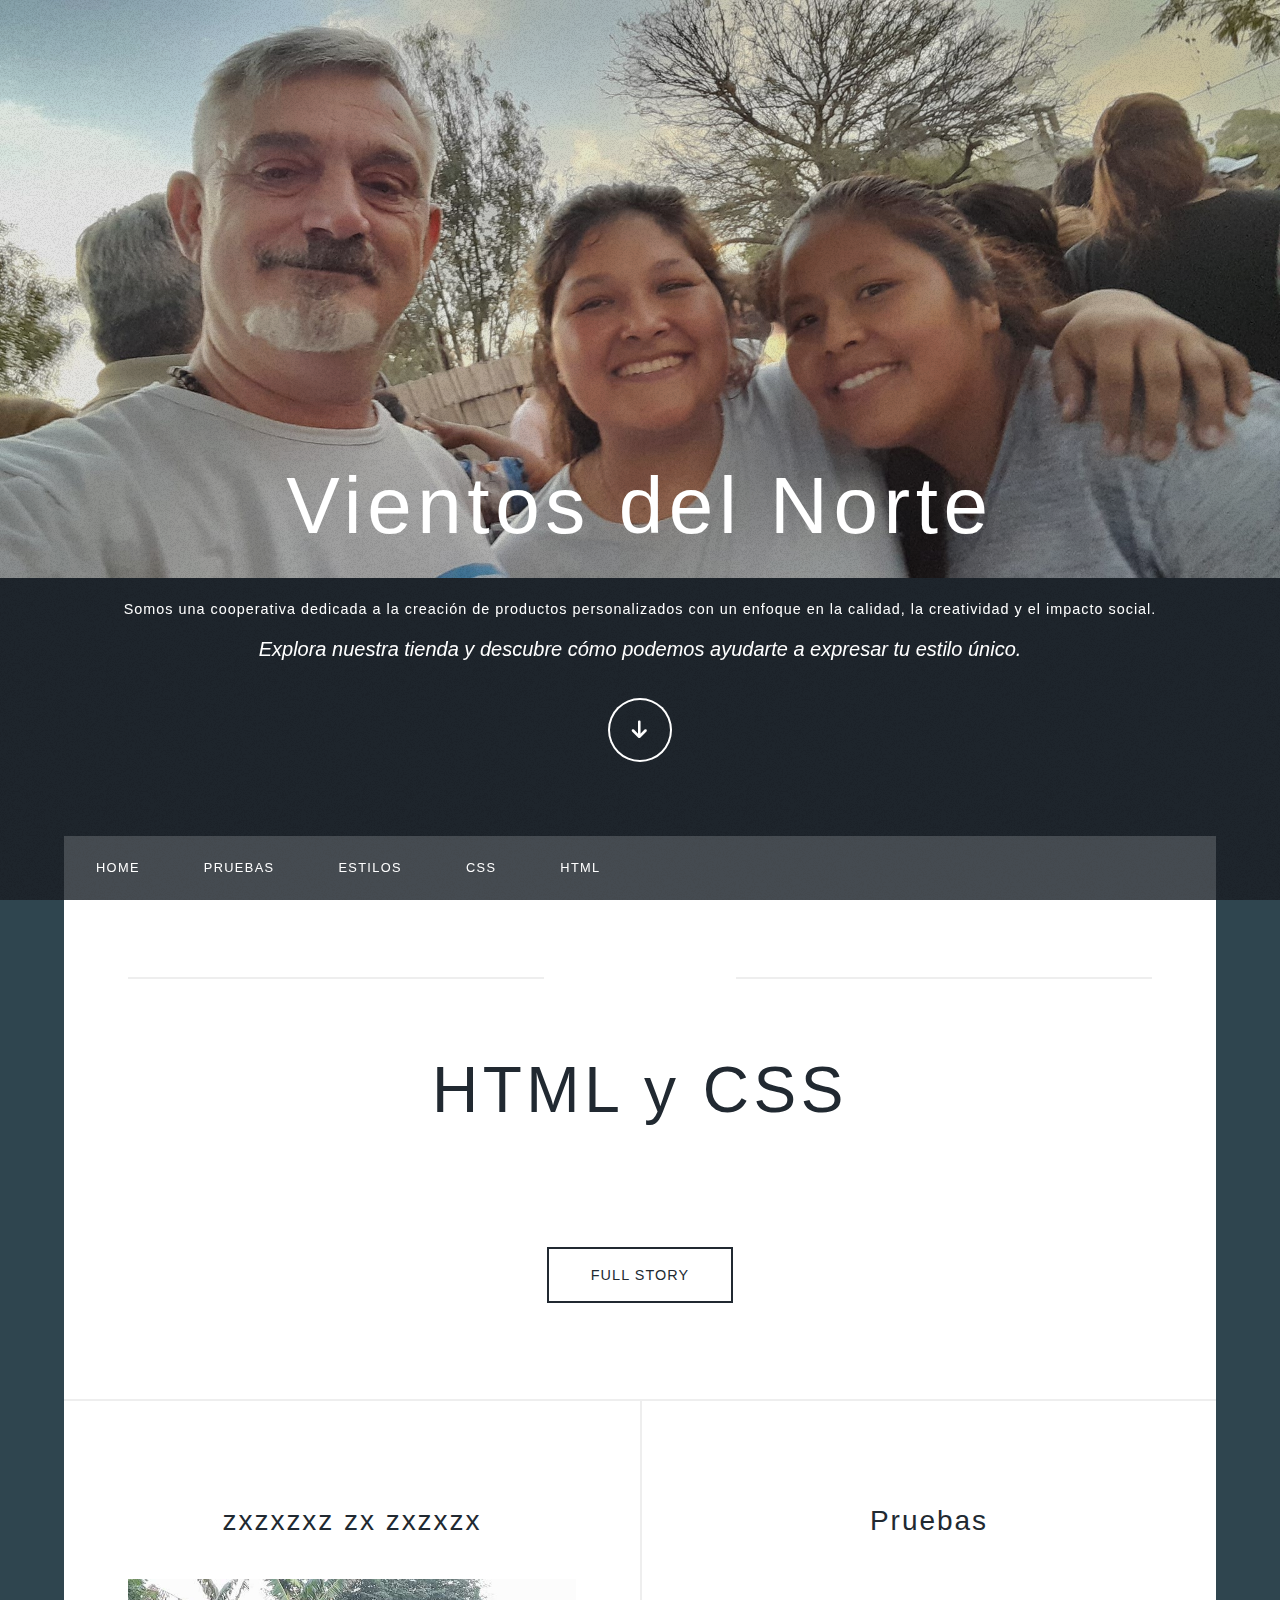
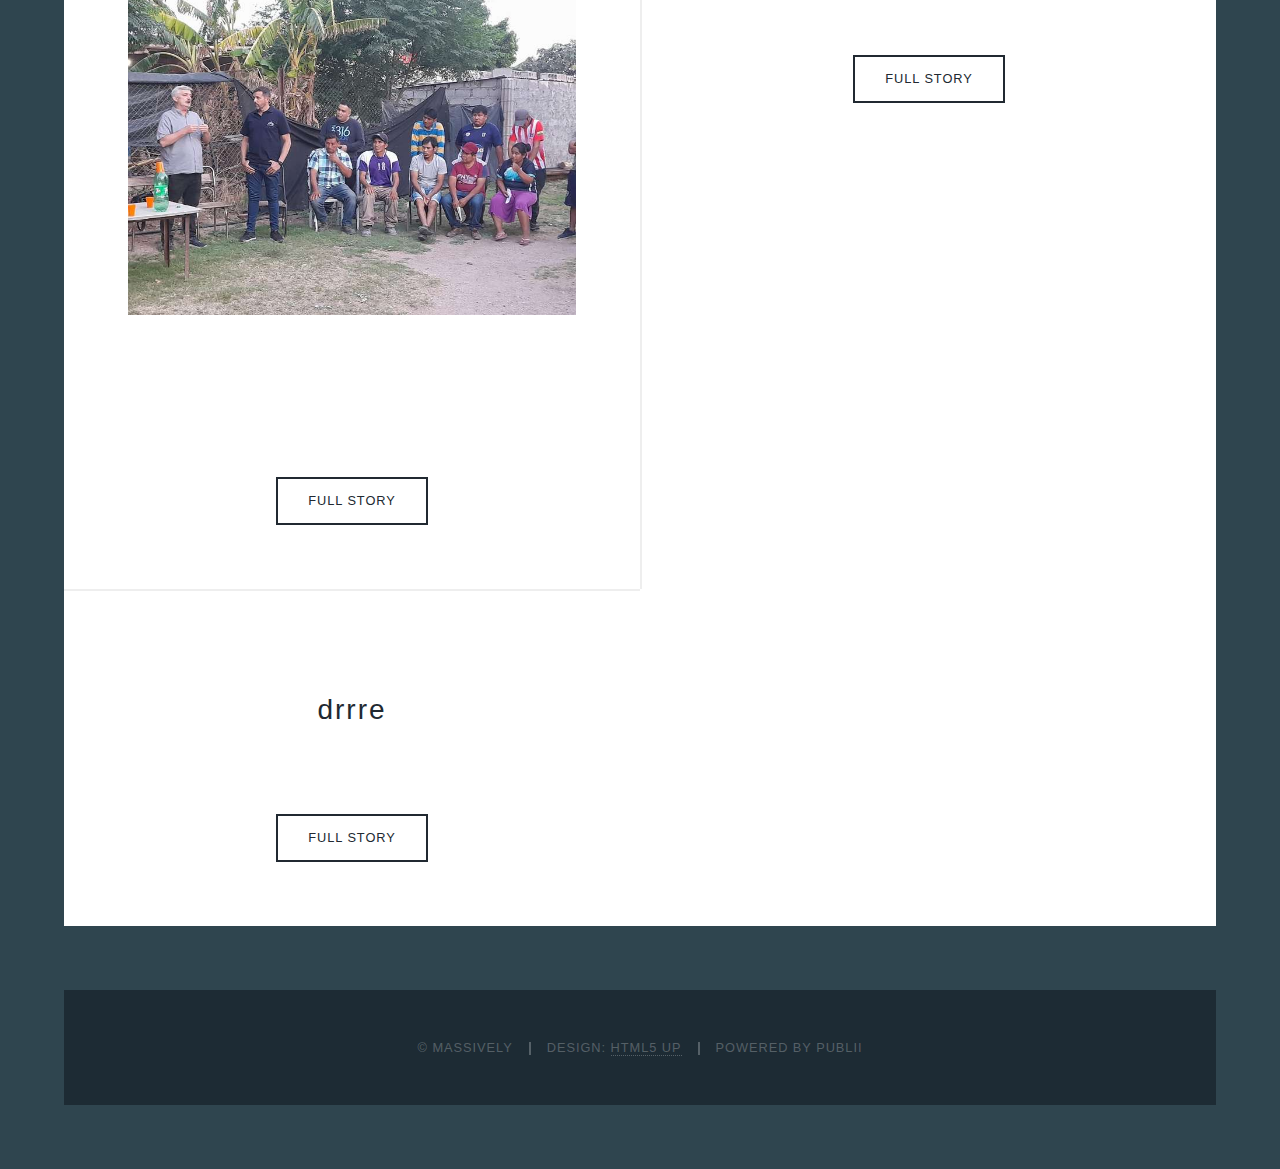
<file: index.html>
<!DOCTYPE html><html lang="es"><head><meta charset="utf-8"><meta http-equiv="X-UA-Compatible" content="IE=edge"><meta name="viewport" content="width=device-width,initial-scale=1,user-scalable=no"><title>Vientos</title><meta name="generator" content="Publii Open-Source CMS for Static Site"><link rel="canonical" href="https://gabrielgenri.github.io/Vientos/"><link rel="alternate" type="application/atom+xml" href="https://gabrielgenri.github.io/Vientos/feed.xml"><link rel="alternate" type="application/json" href="https://gabrielgenri.github.io/Vientos/feed.json"><meta property="og:title" content="Vientos"><meta property="og:site_name" content="Vientos"><meta property="og:description" content=""><meta property="og:url" content="https://gabrielgenri.github.io/Vientos/"><meta property="og:type" content="website"><link rel="stylesheet" href="https://gabrielgenri.github.io/Vientos/assets/css/fontawesome-all.min.css?v=85514f933f9e0b82460af63f1a403fa5"><link rel="stylesheet" href="https://gabrielgenri.github.io/Vientos/assets/css/style.css?v=24a7a5260690c54f37071d100bdce16d"><noscript><link rel="stylesheet" href="https://gabrielgenri.github.io/Vientos/assets/css/noscript.css?v=efa867a99f5064d6729e4dc2008ad50b"></noscript><script type="application/ld+json">{"@context":"http://schema.org","@type":"Organization","name":"Vientos","url":"https://gabrielgenri.github.io/Vientos/"}</script><style>#wrapper > .bg {
               background-image: url(https://gabrielgenri.github.io/Vientos/assets/images/overlay.png), linear-gradient(0deg, rgba(0, 0, 0, 0.1), rgba(0, 0, 0, 0.1)), url(https://gabrielgenri.github.io/Vientos/media/website/380830914_333469232381449_2864821472188475217_n.jpg);
           }</style><noscript><style>img[loading] {
                    opacity: 1;
                }</style></noscript></head><body class="is-preload home-template"><div id="wrapper" class="fade-in"><div id="intro"><h1 class="align-center">Vientos del Norte</h1><h5 class="align-center">Somos una cooperativa dedicada a la creación de productos personalizados con un enfoque en la calidad, la creatividad y el impacto social.</h5><p class="align-center">Explora nuestra tienda y descubre cómo podemos ayudarte a expresar tu estilo único.</p><ul class="actions"><li><a href="#header" class="button icon solid solo fa-arrow-down scrolly">Continue</a></li></ul></div><header id="header"><a class="logo" href="https://gabrielgenri.github.io/Vientos/">Vientos</a></header><nav id="nav"><ul class="links"><li><a href="https://gabrielgenri.github.io/Vientos/home.html" target="_self">Home</a></li><li><a href="https://gabrielgenri.github.io/Vientos/ggggghj.html" target="_self">Pruebas</a></li><li><a href="https://gabrielgenri.github.io/Vientos/rrirtityy.html" target="_self">Estilos</a></li><li><a href="https://gabrielgenri.github.io/Vientos/css.html" target="_self">CSS</a></li><li><a href="https://gabrielgenri.github.io/Vientos/html.html" target="_self">HTML</a></li></ul></nav><main id="main"><article class="post featured"><header class="major"><time datetime="2024-10-10T20:17" class="date">10 oct. 2024</time><h2><a href="https://gabrielgenri.github.io/Vientos/html-y-css.html">HTML y CSS</a></h2><p>asdad Tanto si quieres compartir tus conocimientos como dar las últimas noticias o decir lo que se te pase por la cabeza, en&hellip;</p></header><ul class="actions special"><li><a href="https://gabrielgenri.github.io/Vientos/html-y-css.html" class="button large">Full Story</a></li></ul></article><section class="posts"><article><header><time datetime="2024-10-10T18:37" class="date">10 oct. 2024</time><h2><a href="https://gabrielgenri.github.io/Vientos/zxzxzxz-zx-zxzxzx.html">zxzxzxz zx zxzxzx</a></h2></header><a href="https://gabrielgenri.github.io/Vientos/zxzxzxz-zx-zxzxzx.html" class="image fit"><img src="https://gabrielgenri.github.io/Vientos/media/posts/5/321605865_523786916369276_2297524421185516589_n.jpg" srcset="https://gabrielgenri.github.io/Vientos/media/posts/5/responsive/321605865_523786916369276_2297524421185516589_n-xs.jpg 300w, https://gabrielgenri.github.io/Vientos/media/posts/5/responsive/321605865_523786916369276_2297524421185516589_n-sm.jpg 480w, https://gabrielgenri.github.io/Vientos/media/posts/5/responsive/321605865_523786916369276_2297524421185516589_n-md.jpg 768w" sizes="(max-width: 768px) 100vw, 768px" loading="lazy" height="960" width="1280" alt=""></a><p>sdsdg sdsdg sdgsdgsdgsdg sd sdgsdg s sdgsdg sdsdg sdsdg sdgsdgsdgsdg sd sdgsdg s sdgsdg sdsdg sdsdg sdgsdgsdgsdg sd sdgsdg s sdgsdg sdsdg sdsdg&hellip;</p><ul class="actions special"><li><a href="https://gabrielgenri.github.io/Vientos/zxzxzxz-zx-zxzxzx.html" class="button">Full Story</a></li></ul></article><article><header><time datetime="2024-10-02T09:31" class="date">2 oct. 2024</time><h2><a href="https://gabrielgenri.github.io/Vientos/ggggghj.html">Pruebas</a></h2></header><p>ghjkghjkghj ghjkghk ghkghjkghjkghjkghjkgh ghjgh Aca probamos</p><ul class="actions special"><li><a href="https://gabrielgenri.github.io/Vientos/ggggghj.html" class="button">Full Story</a></li></ul></article><article><header><time datetime="2024-10-02T09:08" class="date">2 oct. 2024</time><h2><a href="https://gabrielgenri.github.io/Vientos/drrre.html">drrre</a></h2></header><p>ere er rerr rr er 11111 11 1 drtururtu rtuertu</p><ul class="actions special"><li><a href="https://gabrielgenri.github.io/Vientos/drrre.html" class="button">Full Story</a></li></ul></article></section></main><footer id="copyright"><ul><li>© Massively</li><li>Design: <a href="https://html5up.net" target="_blank" rel="nofollow noopener">HTML5 UP</a></li><li>Powered by Publii</li></ul></footer></div><script src="https://gabrielgenri.github.io/Vientos/assets/js/jquery.min.js?v=c9771cc3e90e18f5336eedbd0fffb2cf"></script><script src="https://gabrielgenri.github.io/Vientos/assets/js/jquery.scrollex.min.js?v=f89065e3d988006af9791b44561d7c90"></script><script src="https://gabrielgenri.github.io/Vientos/assets/js/jquery.scrolly.min.js?v=1ed5a78bde1476875a40f6b9ff44fc14"></script><script src="https://gabrielgenri.github.io/Vientos/assets/js/browser.min.js?v=c07298dd19048a8a69ad97e754dfe8d0"></script><script src="https://gabrielgenri.github.io/Vientos/assets/js/breakpoints.min.js?v=81a479eb099e3b187613943b085923b8"></script><script src="https://gabrielgenri.github.io/Vientos/assets/js/util.min.js?v=4201a626f8c9b614a663b3a1d7d82615"></script><script src="https://gabrielgenri.github.io/Vientos/assets/js/main.min.js?v=56233c354bd814758be8bff42f7e13a5"></script><script>/*<![CDATA[*/var images=document.querySelectorAll("img[loading]");for(var i=0;i<images.length;i++){if(images[i].complete){images[i].classList.add("is-loaded")}else{images[i].addEventListener("load",function(){this.classList.add("is-loaded")},false)}};/*]]>*/</script></body></html>
</file>
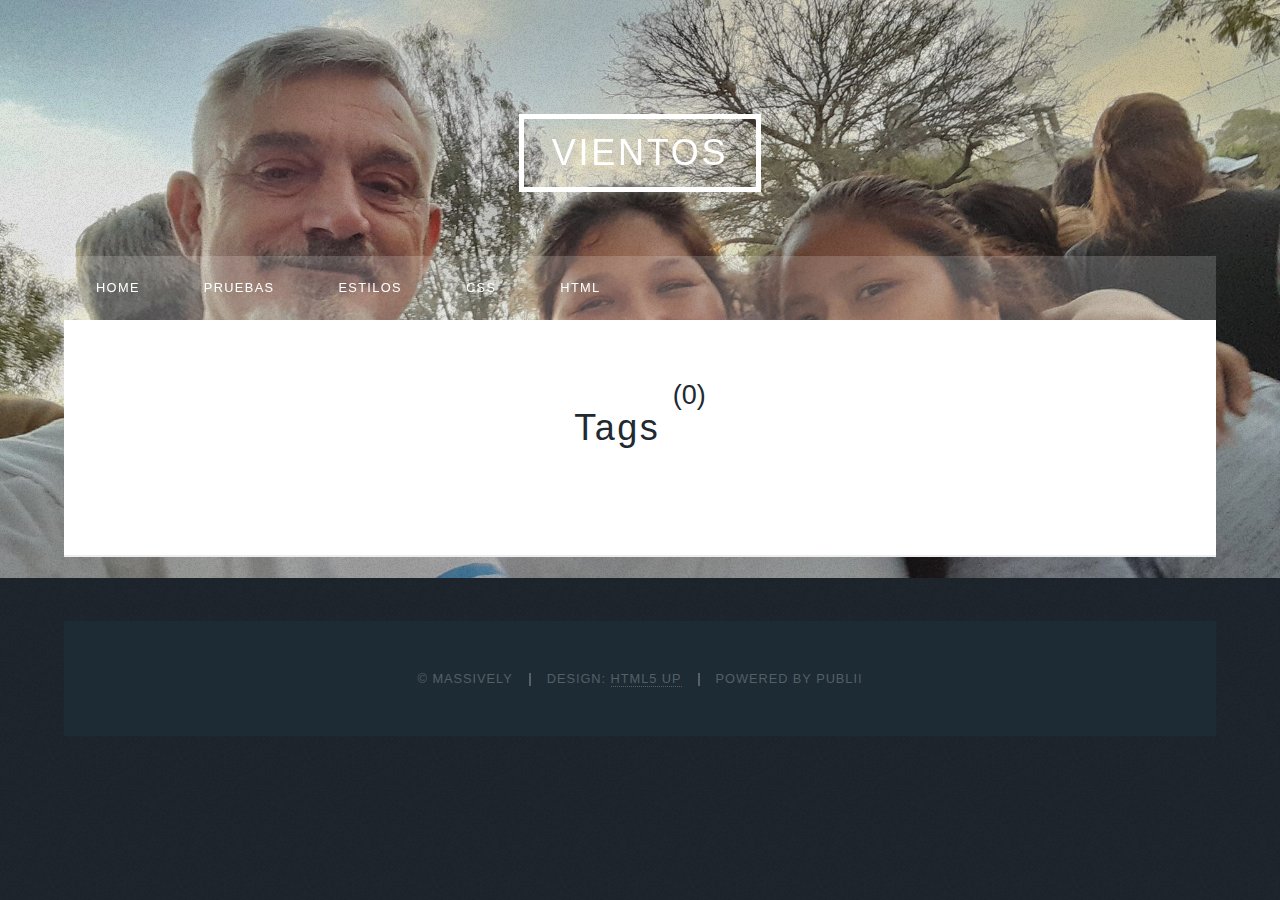
<file: tags/index.html>
<!DOCTYPE html><html lang="es"><head><meta charset="utf-8"><meta http-equiv="X-UA-Compatible" content="IE=edge"><meta name="viewport" content="width=device-width,initial-scale=1,user-scalable=no"><title>All tags - Vientos</title><meta name="robots" content="noindex, follow"><meta name="generator" content="Publii Open-Source CMS for Static Site"><link rel="alternate" type="application/atom+xml" href="https://gabrielgenri.github.io/Vientos/feed.xml"><link rel="alternate" type="application/json" href="https://gabrielgenri.github.io/Vientos/feed.json"><meta property="og:title" content="Vientos"><meta property="og:site_name" content="Vientos"><meta property="og:description" content=""><meta property="og:url" content="https://gabrielgenri.github.io/Vientos/tags/"><meta property="og:type" content="website"><link rel="stylesheet" href="https://gabrielgenri.github.io/Vientos/assets/css/fontawesome-all.min.css?v=85514f933f9e0b82460af63f1a403fa5"><link rel="stylesheet" href="https://gabrielgenri.github.io/Vientos/assets/css/style.css?v=24a7a5260690c54f37071d100bdce16d"><noscript><link rel="stylesheet" href="https://gabrielgenri.github.io/Vientos/assets/css/noscript.css?v=efa867a99f5064d6729e4dc2008ad50b"></noscript><script type="application/ld+json">{"@context":"http://schema.org","@type":"Organization","name":"Vientos","url":"https://gabrielgenri.github.io/Vientos/"}</script><style>#wrapper > .bg {
               background-image: url(https://gabrielgenri.github.io/Vientos/assets/images/overlay.png), linear-gradient(0deg, rgba(0, 0, 0, 0.1), rgba(0, 0, 0, 0.1)), url(https://gabrielgenri.github.io/Vientos/media/website/380830914_333469232381449_2864821472188475217_n.jpg);
           }</style><noscript><style>img[loading] {
                    opacity: 1;
                }</style></noscript></head><body class="is-preload tags-template"><div id="wrapper"><header id="header"><a class="logo" href="https://gabrielgenri.github.io/Vientos/">Vientos</a></header><nav id="nav"><ul class="links"><li><a href="https://gabrielgenri.github.io/Vientos/home.html" target="_self">Home</a></li><li><a href="https://gabrielgenri.github.io/Vientos/ggggghj.html" target="_self">Pruebas</a></li><li><a href="https://gabrielgenri.github.io/Vientos/rrirtityy.html" target="_self">Estilos</a></li><li><a href="https://gabrielgenri.github.io/Vientos/css.html" target="_self">CSS</a></li><li><a href="https://gabrielgenri.github.io/Vientos/html.html" target="_self">HTML</a></li></ul></nav><main id="main"><header class="page-header"><h1>Tags <sup>(0)</sup></h1><p>Collection of all tags</p></header><section class="posts"></section></main><footer id="copyright"><ul><li>© Massively</li><li>Design: <a href="https://html5up.net" target="_blank" rel="nofollow noopener">HTML5 UP</a></li><li>Powered by Publii</li></ul></footer></div><script src="https://gabrielgenri.github.io/Vientos/assets/js/jquery.min.js?v=c9771cc3e90e18f5336eedbd0fffb2cf"></script><script src="https://gabrielgenri.github.io/Vientos/assets/js/jquery.scrollex.min.js?v=f89065e3d988006af9791b44561d7c90"></script><script src="https://gabrielgenri.github.io/Vientos/assets/js/jquery.scrolly.min.js?v=1ed5a78bde1476875a40f6b9ff44fc14"></script><script src="https://gabrielgenri.github.io/Vientos/assets/js/browser.min.js?v=c07298dd19048a8a69ad97e754dfe8d0"></script><script src="https://gabrielgenri.github.io/Vientos/assets/js/breakpoints.min.js?v=81a479eb099e3b187613943b085923b8"></script><script src="https://gabrielgenri.github.io/Vientos/assets/js/util.min.js?v=4201a626f8c9b614a663b3a1d7d82615"></script><script src="https://gabrielgenri.github.io/Vientos/assets/js/main.min.js?v=56233c354bd814758be8bff42f7e13a5"></script><script>/*<![CDATA[*/var images=document.querySelectorAll("img[loading]");for(var i=0;i<images.length;i++){if(images[i].complete){images[i].classList.add("is-loaded")}else{images[i].addEventListener("load",function(){this.classList.add("is-loaded")},false)}};/*]]>*/</script></body></html>
</file>
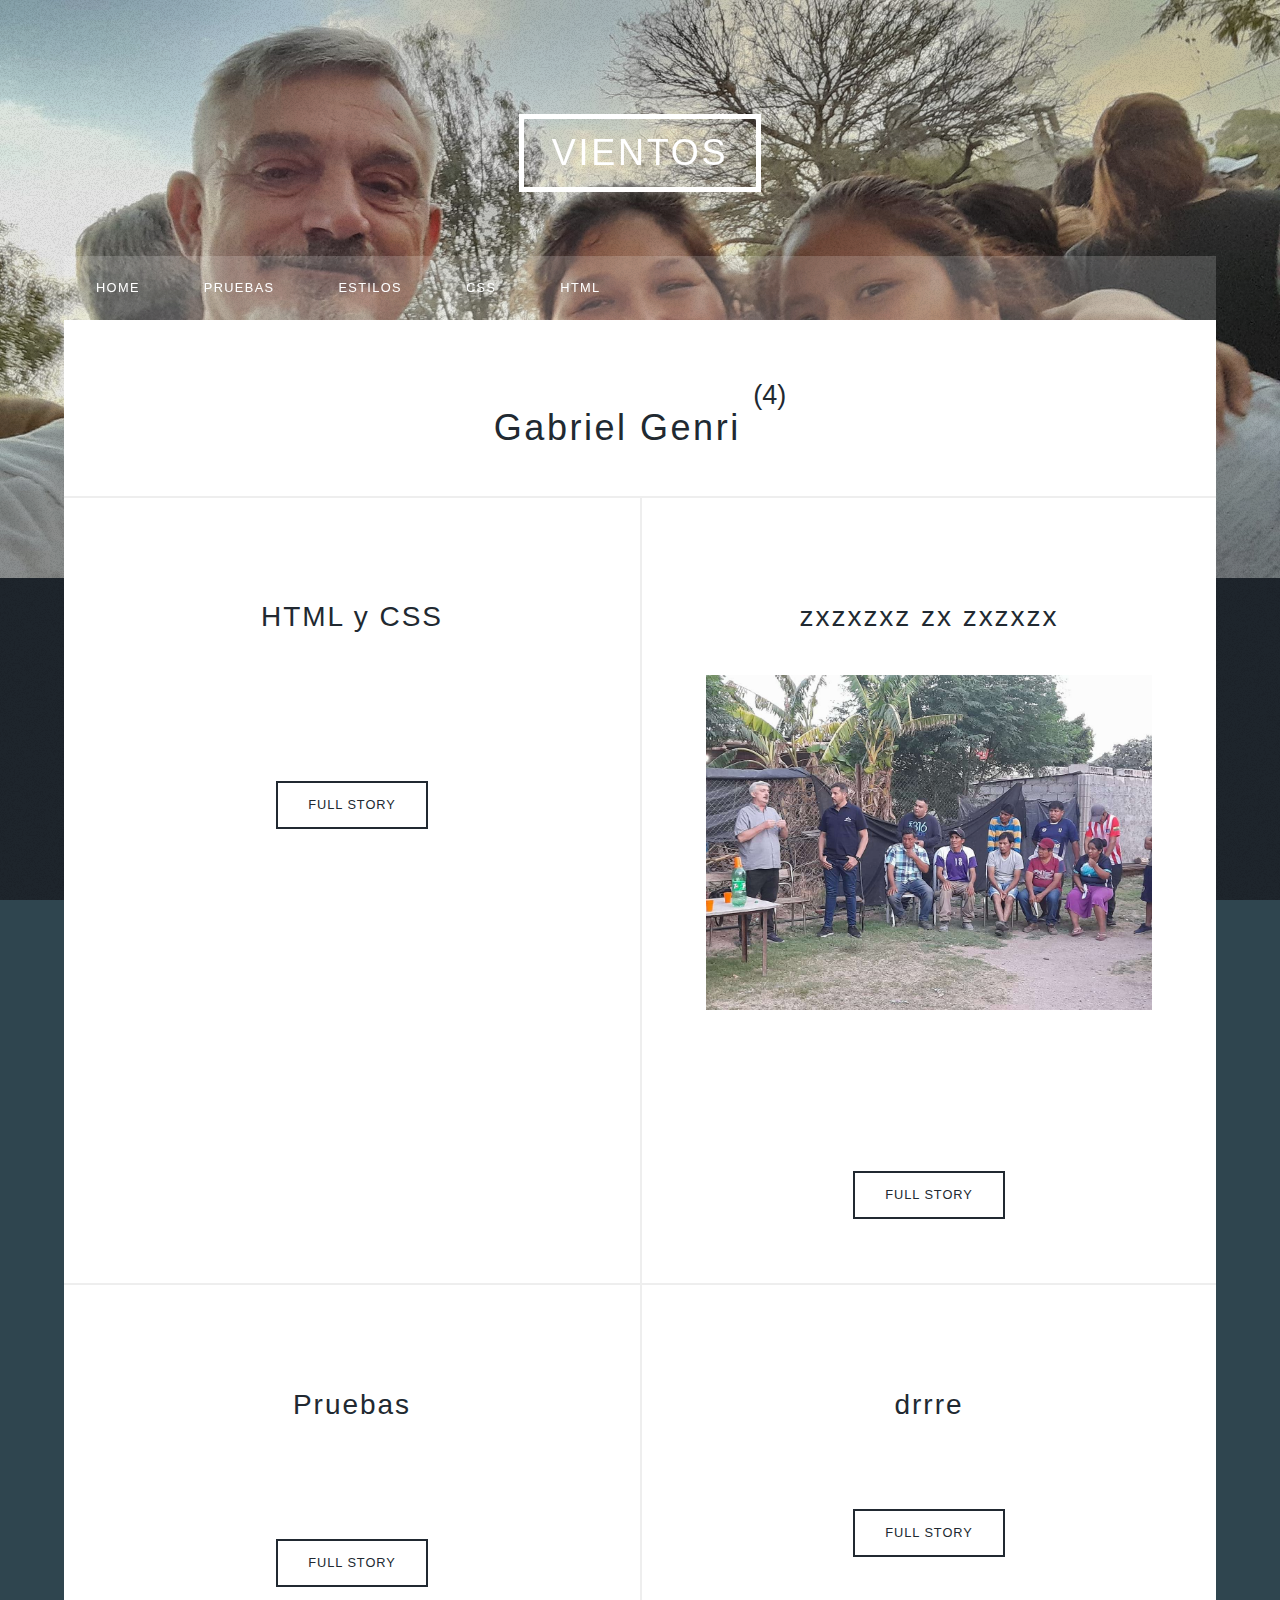
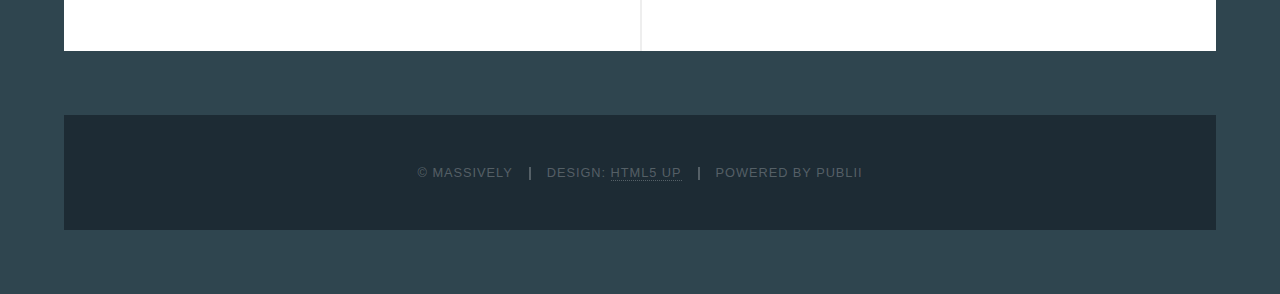
<file: authors/gabriel-genri/index.html>
<!DOCTYPE html><html lang="es"><head><meta charset="utf-8"><meta http-equiv="X-UA-Compatible" content="IE=edge"><meta name="viewport" content="width=device-width,initial-scale=1,user-scalable=no"><title>Author: Gabriel Genri - Vientos</title><meta name="robots" content="noindex, follow"><meta name="generator" content="Publii Open-Source CMS for Static Site"><link rel="alternate" type="application/atom+xml" href="https://gabrielgenri.github.io/Vientos/feed.xml"><link rel="alternate" type="application/json" href="https://gabrielgenri.github.io/Vientos/feed.json"><meta property="og:title" content="Gabriel Genri"><meta property="og:site_name" content="Vientos"><meta property="og:description" content=""><meta property="og:url" content="https://gabrielgenri.github.io/Vientos/authors/gabriel-genri/"><meta property="og:type" content="website"><link rel="stylesheet" href="https://gabrielgenri.github.io/Vientos/assets/css/fontawesome-all.min.css?v=85514f933f9e0b82460af63f1a403fa5"><link rel="stylesheet" href="https://gabrielgenri.github.io/Vientos/assets/css/style.css?v=24a7a5260690c54f37071d100bdce16d"><noscript><link rel="stylesheet" href="https://gabrielgenri.github.io/Vientos/assets/css/noscript.css?v=efa867a99f5064d6729e4dc2008ad50b"></noscript><script type="application/ld+json">{"@context":"http://schema.org","@type":"Organization","name":"Vientos","url":"https://gabrielgenri.github.io/Vientos/"}</script><style>#wrapper > .bg {
               background-image: url(https://gabrielgenri.github.io/Vientos/assets/images/overlay.png), linear-gradient(0deg, rgba(0, 0, 0, 0.1), rgba(0, 0, 0, 0.1)), url(https://gabrielgenri.github.io/Vientos/media/website/380830914_333469232381449_2864821472188475217_n.jpg);
           }</style><noscript><style>img[loading] {
                    opacity: 1;
                }</style></noscript></head><body class="is-preload author-template"><div id="wrapper"><header id="header"><a class="logo" href="https://gabrielgenri.github.io/Vientos/">Vientos</a></header><nav id="nav"><ul class="links"><li><a href="https://gabrielgenri.github.io/Vientos/home.html" target="_self">Home</a></li><li><a href="https://gabrielgenri.github.io/Vientos/ggggghj.html" target="_self">Pruebas</a></li><li><a href="https://gabrielgenri.github.io/Vientos/rrirtityy.html" target="_self">Estilos</a></li><li><a href="https://gabrielgenri.github.io/Vientos/css.html" target="_self">CSS</a></li><li><a href="https://gabrielgenri.github.io/Vientos/html.html" target="_self">HTML</a></li></ul></nav><main id="main"><header class="page-header author-header"><h1>Gabriel Genri <sup>(4)</sup></h1></header><section class="posts"><article><header><time datetime="2024-10-10T20:17" class="date">10 oct. 2024</time><h2><a href="https://gabrielgenri.github.io/Vientos/html-y-css.html">HTML y CSS</a></h2></header><p>asdad Tanto si quieres compartir tus conocimientos como dar las últimas noticias o decir lo que se te pase por la cabeza, en&hellip;</p><ul class="actions special"><li><a href="https://gabrielgenri.github.io/Vientos/html-y-css.html" class="button">Full Story</a></li></ul></article><article><header><time datetime="2024-10-10T18:37" class="date">10 oct. 2024</time><h2><a href="https://gabrielgenri.github.io/Vientos/zxzxzxz-zx-zxzxzx.html">zxzxzxz zx zxzxzx</a></h2></header><a href="https://gabrielgenri.github.io/Vientos/zxzxzxz-zx-zxzxzx.html" class="image fit"><img src="https://gabrielgenri.github.io/Vientos/media/posts/5/321605865_523786916369276_2297524421185516589_n.jpg" srcset="https://gabrielgenri.github.io/Vientos/media/posts/5/responsive/321605865_523786916369276_2297524421185516589_n-xs.jpg 300w, https://gabrielgenri.github.io/Vientos/media/posts/5/responsive/321605865_523786916369276_2297524421185516589_n-sm.jpg 480w, https://gabrielgenri.github.io/Vientos/media/posts/5/responsive/321605865_523786916369276_2297524421185516589_n-md.jpg 768w, https://gabrielgenri.github.io/Vientos/media/posts/5/responsive/321605865_523786916369276_2297524421185516589_n-lg.jpg 1024w, https://gabrielgenri.github.io/Vientos/media/posts/5/responsive/321605865_523786916369276_2297524421185516589_n-xl.jpg 1360w" sizes="(max-width: 1360px) 100vw, 1360px" loading="lazy" height="960" width="1280" alt=""></a><p>sdsdg sdsdg sdgsdgsdgsdg sd sdgsdg s sdgsdg sdsdg sdsdg sdgsdgsdgsdg sd sdgsdg s sdgsdg sdsdg sdsdg sdgsdgsdgsdg sd sdgsdg s sdgsdg sdsdg sdsdg&hellip;</p><ul class="actions special"><li><a href="https://gabrielgenri.github.io/Vientos/zxzxzxz-zx-zxzxzx.html" class="button">Full Story</a></li></ul></article><article><header><time datetime="2024-10-02T09:31" class="date">2 oct. 2024</time><h2><a href="https://gabrielgenri.github.io/Vientos/ggggghj.html">Pruebas</a></h2></header><p>ghjkghjkghj ghjkghk ghkghjkghjkghjkghjkgh ghjgh Aca probamos</p><ul class="actions special"><li><a href="https://gabrielgenri.github.io/Vientos/ggggghj.html" class="button">Full Story</a></li></ul></article><article><header><time datetime="2024-10-02T09:08" class="date">2 oct. 2024</time><h2><a href="https://gabrielgenri.github.io/Vientos/drrre.html">drrre</a></h2></header><p>ere er rerr rr er 11111 11 1 drtururtu rtuertu</p><ul class="actions special"><li><a href="https://gabrielgenri.github.io/Vientos/drrre.html" class="button">Full Story</a></li></ul></article></section></main><footer id="copyright"><ul><li>© Massively</li><li>Design: <a href="https://html5up.net" target="_blank" rel="nofollow noopener">HTML5 UP</a></li><li>Powered by Publii</li></ul></footer></div><script src="https://gabrielgenri.github.io/Vientos/assets/js/jquery.min.js?v=c9771cc3e90e18f5336eedbd0fffb2cf"></script><script src="https://gabrielgenri.github.io/Vientos/assets/js/jquery.scrollex.min.js?v=f89065e3d988006af9791b44561d7c90"></script><script src="https://gabrielgenri.github.io/Vientos/assets/js/jquery.scrolly.min.js?v=1ed5a78bde1476875a40f6b9ff44fc14"></script><script src="https://gabrielgenri.github.io/Vientos/assets/js/browser.min.js?v=c07298dd19048a8a69ad97e754dfe8d0"></script><script src="https://gabrielgenri.github.io/Vientos/assets/js/breakpoints.min.js?v=81a479eb099e3b187613943b085923b8"></script><script src="https://gabrielgenri.github.io/Vientos/assets/js/util.min.js?v=4201a626f8c9b614a663b3a1d7d82615"></script><script src="https://gabrielgenri.github.io/Vientos/assets/js/main.min.js?v=56233c354bd814758be8bff42f7e13a5"></script><script>/*<![CDATA[*/var images=document.querySelectorAll("img[loading]");for(var i=0;i<images.length;i++){if(images[i].complete){images[i].classList.add("is-loaded")}else{images[i].addEventListener("load",function(){this.classList.add("is-loaded")},false)}};/*]]>*/</script></body></html>
</file>
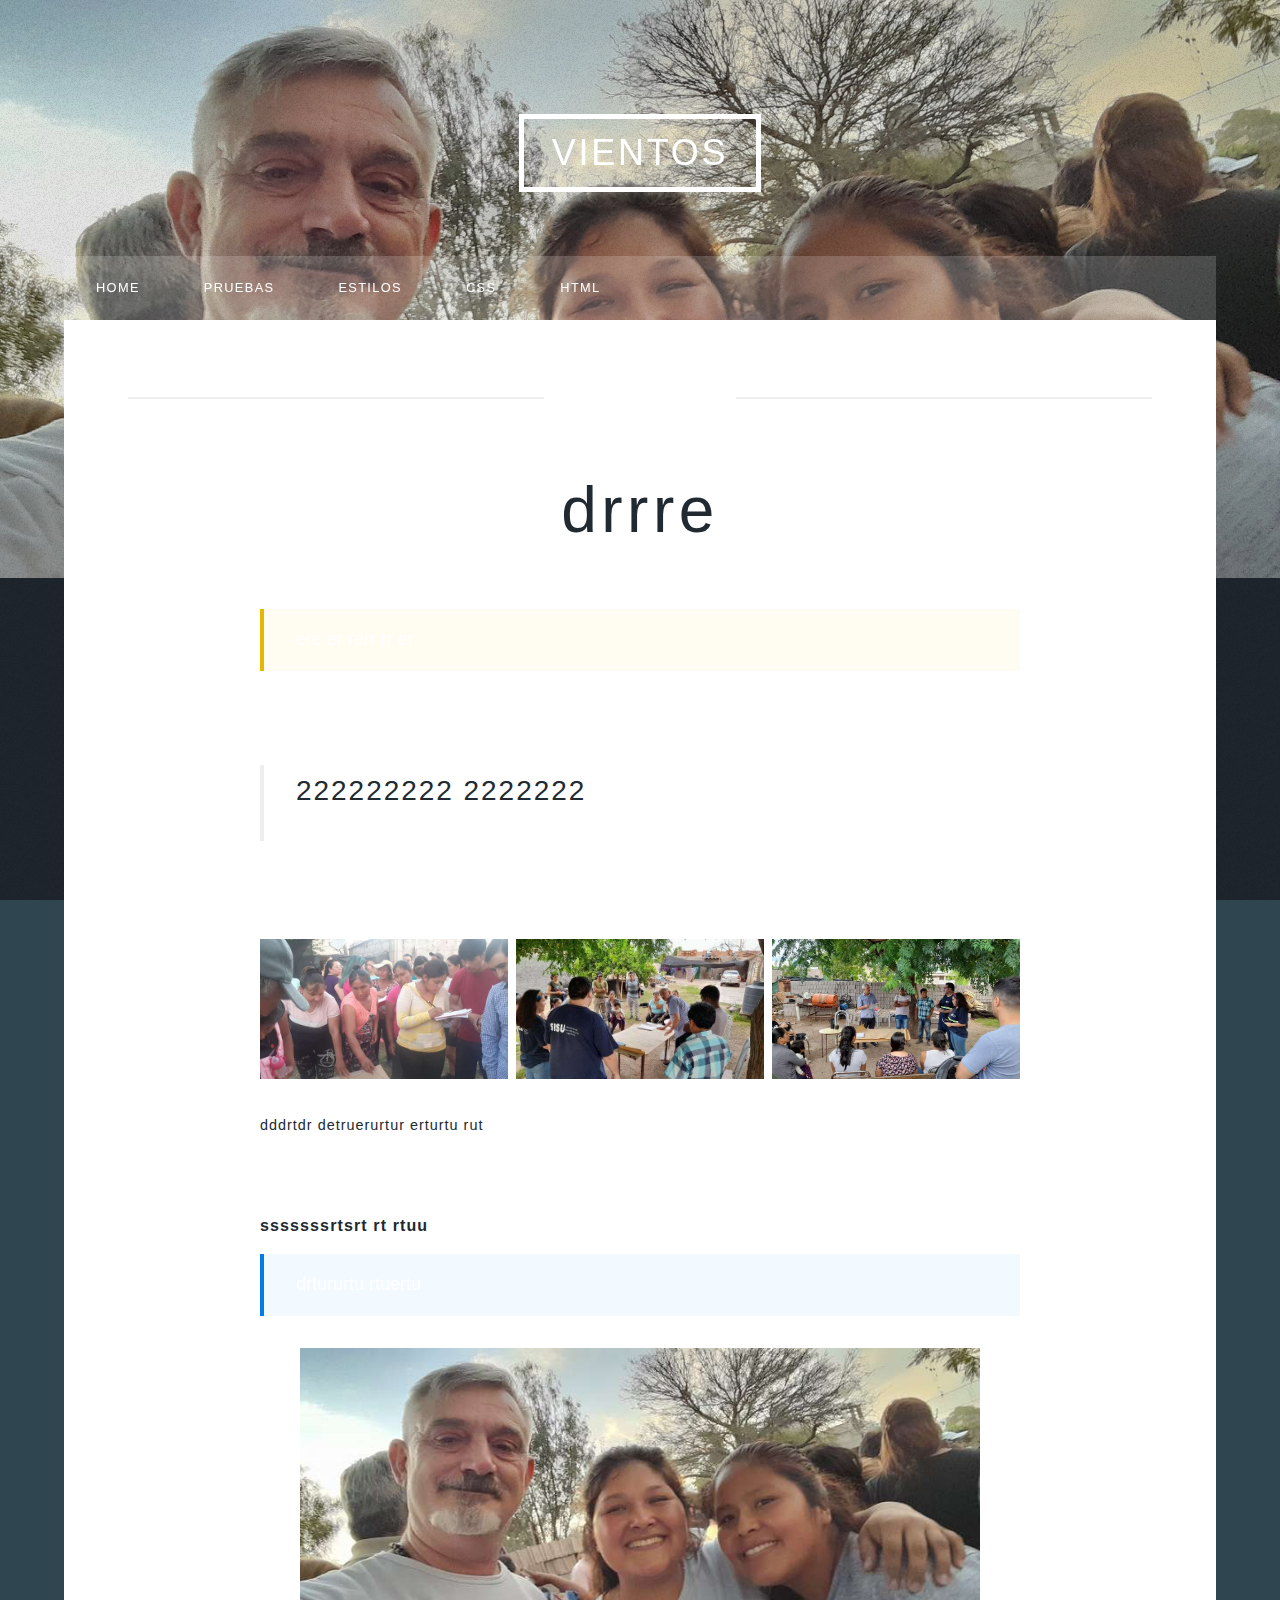
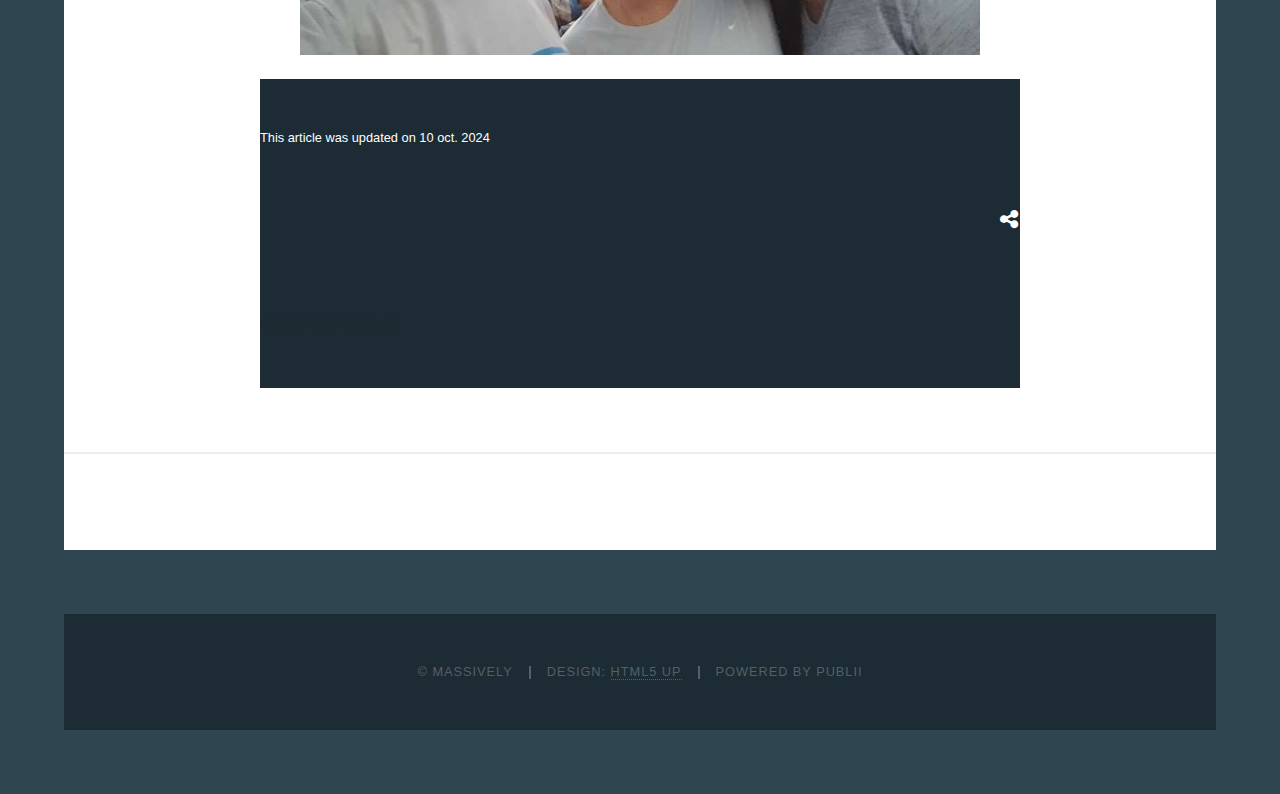
<file: drrre.html>
<!DOCTYPE html><html lang="es"><head><meta charset="utf-8"><meta http-equiv="X-UA-Compatible" content="IE=edge"><meta name="viewport" content="width=device-width,initial-scale=1,user-scalable=no"><title>drrre - Vientos</title><meta name="description" content="ere er rerr rr er 11111 11 1 drtururtu rtuertu"><meta name="generator" content="Publii Open-Source CMS for Static Site"><link rel="canonical" href="https://gabrielgenri.github.io/Vientos/drrre.html"><link rel="alternate" type="application/atom+xml" href="https://gabrielgenri.github.io/Vientos/feed.xml"><link rel="alternate" type="application/json" href="https://gabrielgenri.github.io/Vientos/feed.json"><meta property="og:title" content="drrre"><meta property="og:site_name" content="Vientos"><meta property="og:description" content="ere er rerr rr er 11111 11 1 drtururtu rtuertu"><meta property="og:url" content="https://gabrielgenri.github.io/Vientos/drrre.html"><meta property="og:type" content="article"><link rel="stylesheet" href="https://gabrielgenri.github.io/Vientos/assets/css/fontawesome-all.min.css?v=85514f933f9e0b82460af63f1a403fa5"><link rel="stylesheet" href="https://gabrielgenri.github.io/Vientos/assets/css/style.css?v=24a7a5260690c54f37071d100bdce16d"><noscript><link rel="stylesheet" href="https://gabrielgenri.github.io/Vientos/assets/css/noscript.css?v=efa867a99f5064d6729e4dc2008ad50b"></noscript><link rel="stylesheet" href="https://gabrielgenri.github.io/Vientos/assets/css/photoswipe.css?v=da6e9be0fa855edd3610e97c1d4e38d9"><script type="application/ld+json">{"@context":"http://schema.org","@type":"Article","mainEntityOfPage":{"@type":"WebPage","@id":"https://gabrielgenri.github.io/Vientos/drrre.html"},"headline":"drrre","datePublished":"2024-10-02T09:08","dateModified":"2024-10-10T18:36","description":"ere er rerr rr er 11111 11 1 drtururtu rtuertu","author":{"@type":"Person","name":"Gabriel Genri","url":"https://gabrielgenri.github.io/Vientos/authors/gabriel-genri/"},"publisher":{"@type":"Organization","name":"Gabriel Genri"}}</script><style>#wrapper > .bg {
               background-image: url(https://gabrielgenri.github.io/Vientos/assets/images/overlay.png), linear-gradient(0deg, rgba(0, 0, 0, 0.1), rgba(0, 0, 0, 0.1)), url(https://gabrielgenri.github.io/Vientos/media/website/380830914_333469232381449_2864821472188475217_n.jpg);
           }</style><noscript><style>img[loading] {
                    opacity: 1;
                }</style></noscript></head><body class="is-preload post-template"><div id="wrapper"><header id="header"><a class="logo" href="https://gabrielgenri.github.io/Vientos/">Vientos</a></header><nav id="nav"><ul class="links"><li><a href="https://gabrielgenri.github.io/Vientos/home.html" target="_self">Home</a></li><li><a href="https://gabrielgenri.github.io/Vientos/ggggghj.html" target="_self">Pruebas</a></li><li><a href="https://gabrielgenri.github.io/Vientos/rrirtityy.html" target="_self">Estilos</a></li><li><a href="https://gabrielgenri.github.io/Vientos/css.html" target="_self">CSS</a></li><li><a href="https://gabrielgenri.github.io/Vientos/html.html" target="_self">HTML</a></li></ul></nav><main id="main"><article class="post"><header class="major"><time datetime="2024-10-02T09:08" class="date">2 oct. 2024</time><h1>drrre</h1><p class="post__inner"></p></header><div class="post__inner post__entry"><p class="msg msg--highlight">ere er rerr rr er</p><p>11111 11 1</p><blockquote><h2>222222222 2222222</h2></blockquote><p> </p><div class="gallery-wrapper gallery-wrapper--full"><div class="gallery" data-is-empty="false" data-translation="Add images" data-columns="3"><figure class="gallery__item"><a href="https://gabrielgenri.github.io/Vientos/media/posts/1/gallery/320228554_1538451586568977_633267597452547307_n.jpg" data-size="2064x978"><img loading="lazy" src="https://gabrielgenri.github.io/Vientos/media/posts/1/gallery/320228554_1538451586568977_633267597452547307_n-thumbnail.jpg" alt="" width="720" height="341"></a></figure><figure class="gallery__item"><a href="https://gabrielgenri.github.io/Vientos/media/posts/1/gallery/337033021_1638671546579184_9113051624254170474_n.jpg" data-size="600x338"><img loading="lazy" src="https://gabrielgenri.github.io/Vientos/media/posts/1/gallery/337033021_1638671546579184_9113051624254170474_n-thumbnail.jpg" alt="" width="600" height="338"></a></figure><figure class="gallery__item"><a href="https://gabrielgenri.github.io/Vientos/media/posts/1/gallery/337670115_610472320947234_3649855206986953824_n.jpg" data-size="1280x720"><img loading="lazy" src="https://gabrielgenri.github.io/Vientos/media/posts/1/gallery/337670115_610472320947234_3649855206986953824_n-thumbnail.jpg" alt="" width="720" height="405"></a></figure></div></div><h5>dddrtdr detruerurtur erturtu rut</h5><p> </p><h4><strong>sssssssrtsrt rt rtuu</strong></h4><p class="msg msg--info">drtururtu rtuertu</p><figure class="post__image post__image--wide"><img loading="lazy" src="https://gabrielgenri.github.io/Vientos/media/posts/1/380830914_333469232381449_2864821472188475217_n.jpg" alt="" width="2048" height="924" sizes="(max-width: 48em) 100vw, 768px" srcset="https://gabrielgenri.github.io/Vientos/media/posts/1/responsive/380830914_333469232381449_2864821472188475217_n-xs.jpg 300w, https://gabrielgenri.github.io/Vientos/media/posts/1/responsive/380830914_333469232381449_2864821472188475217_n-sm.jpg 480w, https://gabrielgenri.github.io/Vientos/media/posts/1/responsive/380830914_333469232381449_2864821472188475217_n-md.jpg 768w, https://gabrielgenri.github.io/Vientos/media/posts/1/responsive/380830914_333469232381449_2864821472188475217_n-lg.jpg 1024w, https://gabrielgenri.github.io/Vientos/media/posts/1/responsive/380830914_333469232381449_2864821472188475217_n-xl.jpg 1360w, https://gabrielgenri.github.io/Vientos/media/posts/1/responsive/380830914_333469232381449_2864821472188475217_n-2xl.jpg 1600w"></figure><h2></h2></div><footer class="post__inner post__footer"><p class="post__last-updated">This article was updated on 10 oct. 2024</p><div class="post__share-tag-container"><div class="post__share"><button class="post__share-button js-post__share-button icon" aria-label="Share button"><i class="fas fa-share-alt"></i></button><div class="post__share-popup js-post__share-popup"><a href="https://www.facebook.com/sharer/sharer.php?u=https%3A%2F%2Fgabrielgenri.github.io%2FVientos%2Fdrrre.html" class="js-share icon brands fa-facebook-f" rel="nofollow noopener noreferrer"><span class="label">Facebook</span> </a><a href="https://pinterest.com/pin/create/button/?url=https%3A%2F%2Fgabrielgenri.github.io%2FVientos%2Fdrrre.html&amp;media=undefined&amp;description=drrre" class="js-share icon brands fa-pinterest" rel="nofollow noopener noreferrer"><span class="label">Pinterest</span> </a><a href="https://www.linkedin.com/sharing/share-offsite/?url=https%3A%2F%2Fgabrielgenri.github.io%2FVientos%2Fdrrre.html" class="js-share icon brands fa-linkedin" rel="nofollow noopener noreferrer"><span class="label">LinkedIn</span> </a><a href="https://api.whatsapp.com/send?text=drrre https%3A%2F%2Fgabrielgenri.github.io%2FVientos%2Fdrrre.html" class="js-share icon brands fa-whatsapp" rel="nofollow noopener noreferrer"><span class="label">WhatsApp</span></a></div></div></div><div class="post__bio"><div><h3><a href="https://gabrielgenri.github.io/Vientos/authors/gabriel-genri/" class="invert" rel="author">Gabriel Genri</a></h3></div></div></footer></article><div class="comments-area"><div class="post__inner"></div></div></main><footer id="copyright"><ul><li>© Massively</li><li>Design: <a href="https://html5up.net" target="_blank" rel="nofollow noopener">HTML5 UP</a></li><li>Powered by Publii</li></ul></footer></div><script src="https://gabrielgenri.github.io/Vientos/assets/js/jquery.min.js?v=c9771cc3e90e18f5336eedbd0fffb2cf"></script><script src="https://gabrielgenri.github.io/Vientos/assets/js/jquery.scrollex.min.js?v=f89065e3d988006af9791b44561d7c90"></script><script src="https://gabrielgenri.github.io/Vientos/assets/js/jquery.scrolly.min.js?v=1ed5a78bde1476875a40f6b9ff44fc14"></script><script src="https://gabrielgenri.github.io/Vientos/assets/js/browser.min.js?v=c07298dd19048a8a69ad97e754dfe8d0"></script><script src="https://gabrielgenri.github.io/Vientos/assets/js/breakpoints.min.js?v=81a479eb099e3b187613943b085923b8"></script><script src="https://gabrielgenri.github.io/Vientos/assets/js/util.min.js?v=4201a626f8c9b614a663b3a1d7d82615"></script><script src="https://gabrielgenri.github.io/Vientos/assets/js/main.min.js?v=56233c354bd814758be8bff42f7e13a5"></script><script>/*<![CDATA[*/var images=document.querySelectorAll("img[loading]");for(var i=0;i<images.length;i++){if(images[i].complete){images[i].classList.add("is-loaded")}else{images[i].addEventListener("load",function(){this.classList.add("is-loaded")},false)}};/*]]>*/</script><script defer="defer" src="https://gabrielgenri.github.io/Vientos/assets/js/photoswipe.min.js?v=017385b552f7e0d979e2e2fe6f324015"></script><script defer="defer" src="https://gabrielgenri.github.io/Vientos/assets/js/photoswipe-ui-default.min.js?v=d067f0883540b1ddda0e2c9ad1b14260"></script><script>var initPhotoSwipeFromDOM=function(gallerySelector){var parseThumbnailElements=function(el){var thumbElements=el.childNodes,numNodes=thumbElements.length,items=[],figureEl,linkEl,size,item;for(var i=0;i<numNodes;i++){figureEl=thumbElements[i];if(figureEl.nodeType!==1){continue;}
   linkEl=figureEl.children[0];size=linkEl.getAttribute('data-size').split('x');item={src:linkEl.getAttribute('href'),w:parseInt(size[0],10),h:parseInt(size[1],10)};if(figureEl.children.length>1){item.title=figureEl.children[1].innerHTML;}
   if(linkEl.children.length>0){item.msrc=linkEl.children[0].getAttribute('src');}
   item.el=figureEl;items.push(item);}
   return items;};var closest=function closest(el,fn){return el&&(fn(el)?el:closest(el.parentNode,fn));};var onThumbnailsClick=function(e){e=e||window.event;e.preventDefault?e.preventDefault():e.returnValue=false;var eTarget=e.target||e.srcElement;var clickedListItem=closest(eTarget,function(el){return(el.tagName&&el.tagName.toUpperCase()==='FIGURE');});if(!clickedListItem){return;}
   var clickedGallery=clickedListItem.parentNode,childNodes=clickedListItem.parentNode.childNodes,numChildNodes=childNodes.length,nodeIndex=0,index;for(var i=0;i<numChildNodes;i++){if(childNodes[i].nodeType!==1){continue;}
   if(childNodes[i]===clickedListItem){index=nodeIndex;break;}
   nodeIndex++;}
   if(index>=0){openPhotoSwipe(index,clickedGallery);}
   return false;};var photoswipeParseHash=function(){var hash=window.location.hash.substring(1),params={};if(hash.length<5){return params;}
   var vars=hash.split('&');for(var i=0;i<vars.length;i++){if(!vars[i]){continue;}
   var pair=vars[i].split('=');if(pair.length<2){continue;}
   params[pair[0]]=pair[1];}
   if(params.gid){params.gid=parseInt(params.gid,10);}
   return params;};var openPhotoSwipe=function(index,galleryElement,disableAnimation,fromURL){var pswpElement=document.querySelectorAll('.pswp')[0],gallery,options,items;items=parseThumbnailElements(galleryElement);options={galleryUID:galleryElement.getAttribute('data-pswp-uid'),getThumbBoundsFn:function(index){var thumbnail=items[index].el.getElementsByTagName('img')[0],pageYScroll=window.pageYOffset||document.documentElement.scrollTop,rect=thumbnail.getBoundingClientRect();return{x:rect.left,y:rect.top+pageYScroll,w:rect.width};},
   mainClass:'pswp--dark',
   preload: [1,2],
   hideAnimationDuration:200,
   showAnimationDuration:0,
   bgOpacity: 0.7,
   showHideOpacity:true,
   closeOnScroll: true,
   arrowKeys: true,
   closeEl: true,
   captionEl: true,
   fullscreenEl: true,
   zoomEl: true,
   shareEl: true,
   counterEl: true,
   arrowEl: true,
   preloaderEl: true
   };if(fromURL){if(options.galleryPIDs){for(var j=0;j<items.length;j++){if(items[j].pid==index){options.index=j;break;}}}else{options.index=parseInt(index,10)-1;}}else{options.index=parseInt(index,10);}
   if(isNaN(options.index)){return;}
   if(disableAnimation){options.showAnimationDuration=0;}
   gallery=new PhotoSwipe(pswpElement,PhotoSwipeUI_Default,items,options);gallery.init();gallery.options.escKey=true;};var galleryElements=document.querySelectorAll(gallerySelector);for(var i=0,l=galleryElements.length;i<l;i++){galleryElements[i].setAttribute('data-pswp-uid',i+1);galleryElements[i].onclick=onThumbnailsClick;}
   var hashData=photoswipeParseHash();if(hashData.pid&&hashData.gid){openPhotoSwipe(hashData.pid,galleryElements[hashData.gid-1],true,true);}};window.addEventListener('load', function () {initPhotoSwipeFromDOM('.gallery');}, false);</script><div class="pswp" tabindex="-1" role="dialog" aria-hidden="true"><div class="pswp__bg"></div><div class="pswp__scroll-wrap"><div class="pswp__container"><div class="pswp__item"></div><div class="pswp__item"></div><div class="pswp__item"></div></div><div class="pswp__ui pswp__ui--hidden"><div class="pswp__top-bar"><div class="pswp__counter"></div><button class="pswp__button pswp__button--close" title="Close (Esc)"></button><button class="pswp__button pswp__button--share" title="Share"></button><button class="pswp__button pswp__button--fs" title="Toggle fullscreen"></button><button class="pswp__button pswp__button--zoom" title="Zoom in/out"></button><div class="pswp__preloader"><div class="pswp__preloader__icn"><div class="pswp__preloader__cut"><div class="pswp__preloader__donut"></div></div></div></div></div><div class="pswp__share-modal pswp__share-modal--hidden pswp__single-tap"><div class="pswp__share-tooltip"></div></div><button class="pswp__button pswp__button--arrow--left" title="Previous (arrow left)"></button><button class="pswp__button pswp__button--arrow--right" title="Next (arrow right)"></button><div class="pswp__caption"><div class="pswp__caption__center"></div></div></div></div></div></body></html>
</file>
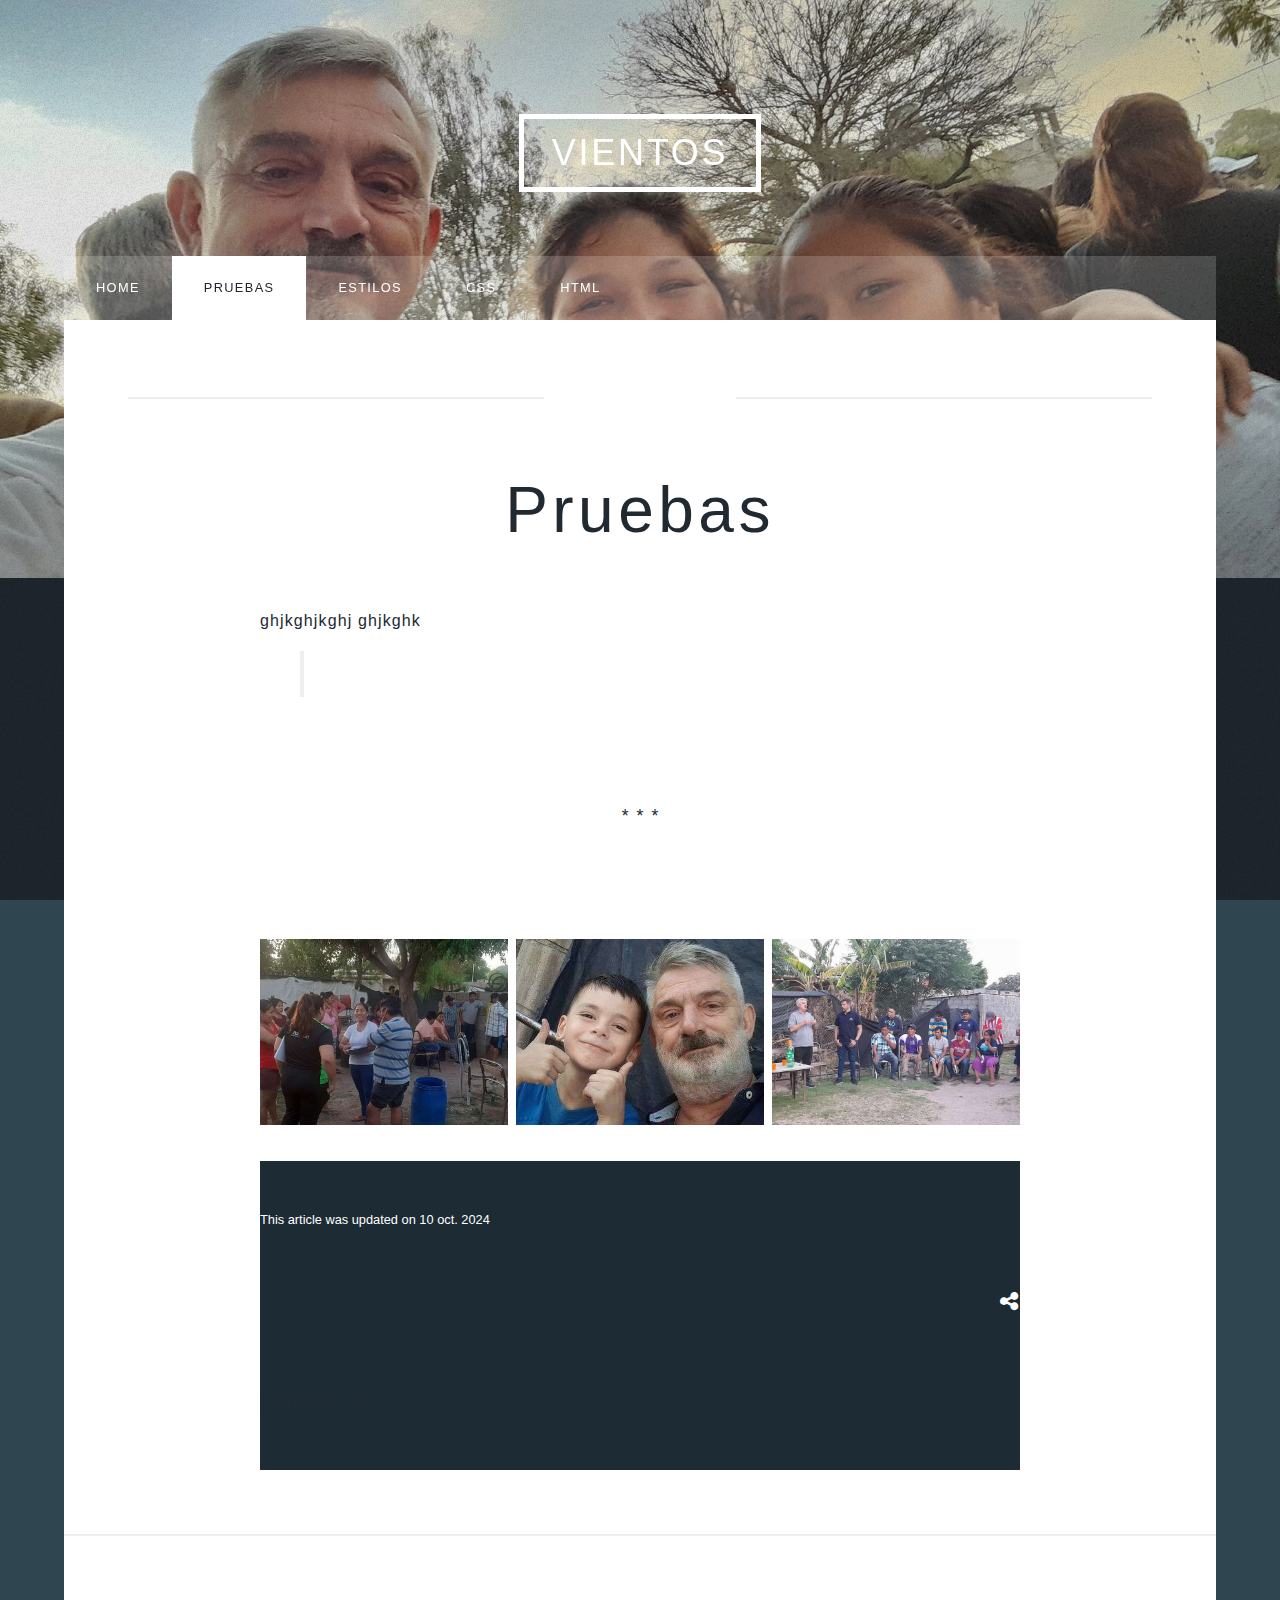
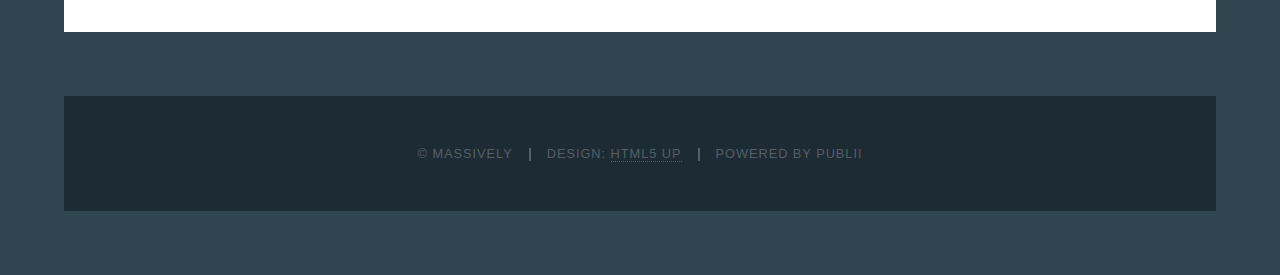
<file: ggggghj.html>
<!DOCTYPE html><html lang="es"><head><meta charset="utf-8"><meta http-equiv="X-UA-Compatible" content="IE=edge"><meta name="viewport" content="width=device-width,initial-scale=1,user-scalable=no"><title>Pruebas - Vientos</title><meta name="description" content="ghjkghjkghj ghjkghk ghkghjkghjkghjkghjkgh ghjgh Aca probamos"><meta name="generator" content="Publii Open-Source CMS for Static Site"><link rel="canonical" href="https://gabrielgenri.github.io/Vientos/ggggghj.html"><link rel="alternate" type="application/atom+xml" href="https://gabrielgenri.github.io/Vientos/feed.xml"><link rel="alternate" type="application/json" href="https://gabrielgenri.github.io/Vientos/feed.json"><meta property="og:title" content="Pruebas"><meta property="og:site_name" content="Vientos"><meta property="og:description" content="ghjkghjkghj ghjkghk ghkghjkghjkghjkghjkgh ghjgh Aca probamos"><meta property="og:url" content="https://gabrielgenri.github.io/Vientos/ggggghj.html"><meta property="og:type" content="article"><link rel="stylesheet" href="https://gabrielgenri.github.io/Vientos/assets/css/fontawesome-all.min.css?v=85514f933f9e0b82460af63f1a403fa5"><link rel="stylesheet" href="https://gabrielgenri.github.io/Vientos/assets/css/style.css?v=24a7a5260690c54f37071d100bdce16d"><noscript><link rel="stylesheet" href="https://gabrielgenri.github.io/Vientos/assets/css/noscript.css?v=efa867a99f5064d6729e4dc2008ad50b"></noscript><link rel="stylesheet" href="https://gabrielgenri.github.io/Vientos/assets/css/photoswipe.css?v=da6e9be0fa855edd3610e97c1d4e38d9"><script type="application/ld+json">{"@context":"http://schema.org","@type":"Article","mainEntityOfPage":{"@type":"WebPage","@id":"https://gabrielgenri.github.io/Vientos/ggggghj.html"},"headline":"Pruebas","datePublished":"2024-10-02T09:31","dateModified":"2024-10-10T19:29","description":"ghjkghjkghj ghjkghk ghkghjkghjkghjkghjkgh ghjgh Aca probamos","author":{"@type":"Person","name":"Gabriel Genri","url":"https://gabrielgenri.github.io/Vientos/authors/gabriel-genri/"},"publisher":{"@type":"Organization","name":"Gabriel Genri"}}</script><style>#wrapper > .bg {
               background-image: url(https://gabrielgenri.github.io/Vientos/assets/images/overlay.png), linear-gradient(0deg, rgba(0, 0, 0, 0.1), rgba(0, 0, 0, 0.1)), url(https://gabrielgenri.github.io/Vientos/media/website/380830914_333469232381449_2864821472188475217_n.jpg);
           }</style><noscript><style>img[loading] {
                    opacity: 1;
                }</style></noscript></head><body class="is-preload post-template"><div id="wrapper"><header id="header"><a class="logo" href="https://gabrielgenri.github.io/Vientos/">Vientos</a></header><nav id="nav"><ul class="links"><li><a href="https://gabrielgenri.github.io/Vientos/home.html" target="_self">Home</a></li><li class="active"><a href="https://gabrielgenri.github.io/Vientos/ggggghj.html" target="_self">Pruebas</a></li><li><a href="https://gabrielgenri.github.io/Vientos/rrirtityy.html" target="_self">Estilos</a></li><li><a href="https://gabrielgenri.github.io/Vientos/css.html" target="_self">CSS</a></li><li><a href="https://gabrielgenri.github.io/Vientos/html.html" target="_self">HTML</a></li></ul></nav><main id="main"><article class="post"><header class="major"><time datetime="2024-10-02T09:31" class="date">2 oct. 2024</time><h1>Pruebas</h1><p class="post__inner"></p></header><div class="post__inner post__entry"><h4 id="ghjkghjkghj-ghjkghk">ghjkghjkghj ghjkghk</h4><figure class="blockquote"><blockquote>ghkghjkghjkghjkghjkgh</blockquote><figcaption>ghjgh</figcaption></figure><hr class="separator separator--dots"><p>Aca probamos</p><div class="gallery-wrapper"><div class="gallery" data-columns="3"><figure class="gallery__item"><a href="https://gabrielgenri.github.io/Vientos/media/posts/3/gallery/320006526_918151699090630_4633902195881093341_n.jpg" data-size="2064x978"><img loading="lazy" src="https://gabrielgenri.github.io/Vientos/media/posts/3/gallery/320006526_918151699090630_4633902195881093341_n-thumbnail.jpg" height="341" width="720" alt=""></a></figure><figure class="gallery__item"><a href="https://gabrielgenri.github.io/Vientos/media/posts/3/gallery/320062798_1555273141604753_6689537802212062421_n.jpg" data-size="591x280"><img loading="lazy" src="https://gabrielgenri.github.io/Vientos/media/posts/3/gallery/320062798_1555273141604753_6689537802212062421_n-thumbnail.jpg" height="280" width="591" alt=""></a></figure><figure class="gallery__item"><a href="https://gabrielgenri.github.io/Vientos/media/posts/3/gallery/321605865_523786916369276_2297524421185516589_n.jpg" data-size="1280x960"><img loading="lazy" src="https://gabrielgenri.github.io/Vientos/media/posts/3/gallery/321605865_523786916369276_2297524421185516589_n-thumbnail.jpg" height="540" width="720" alt=""></a></figure></div></div></div><footer class="post__inner post__footer"><p class="post__last-updated">This article was updated on 10 oct. 2024</p><div class="post__share-tag-container"><div class="post__share"><button class="post__share-button js-post__share-button icon" aria-label="Share button"><i class="fas fa-share-alt"></i></button><div class="post__share-popup js-post__share-popup"><a href="https://www.facebook.com/sharer/sharer.php?u=https%3A%2F%2Fgabrielgenri.github.io%2FVientos%2Fggggghj.html" class="js-share icon brands fa-facebook-f" rel="nofollow noopener noreferrer"><span class="label">Facebook</span> </a><a href="https://pinterest.com/pin/create/button/?url=https%3A%2F%2Fgabrielgenri.github.io%2FVientos%2Fggggghj.html&amp;media=undefined&amp;description=Pruebas" class="js-share icon brands fa-pinterest" rel="nofollow noopener noreferrer"><span class="label">Pinterest</span> </a><a href="https://www.linkedin.com/sharing/share-offsite/?url=https%3A%2F%2Fgabrielgenri.github.io%2FVientos%2Fggggghj.html" class="js-share icon brands fa-linkedin" rel="nofollow noopener noreferrer"><span class="label">LinkedIn</span> </a><a href="https://api.whatsapp.com/send?text=Pruebas https%3A%2F%2Fgabrielgenri.github.io%2FVientos%2Fggggghj.html" class="js-share icon brands fa-whatsapp" rel="nofollow noopener noreferrer"><span class="label">WhatsApp</span></a></div></div></div><div class="post__bio"><div><h3><a href="https://gabrielgenri.github.io/Vientos/authors/gabriel-genri/" class="invert" rel="author">Gabriel Genri</a></h3></div></div></footer></article><div class="comments-area"><div class="post__inner"></div></div></main><footer id="copyright"><ul><li>© Massively</li><li>Design: <a href="https://html5up.net" target="_blank" rel="nofollow noopener">HTML5 UP</a></li><li>Powered by Publii</li></ul></footer></div><script src="https://gabrielgenri.github.io/Vientos/assets/js/jquery.min.js?v=c9771cc3e90e18f5336eedbd0fffb2cf"></script><script src="https://gabrielgenri.github.io/Vientos/assets/js/jquery.scrollex.min.js?v=f89065e3d988006af9791b44561d7c90"></script><script src="https://gabrielgenri.github.io/Vientos/assets/js/jquery.scrolly.min.js?v=1ed5a78bde1476875a40f6b9ff44fc14"></script><script src="https://gabrielgenri.github.io/Vientos/assets/js/browser.min.js?v=c07298dd19048a8a69ad97e754dfe8d0"></script><script src="https://gabrielgenri.github.io/Vientos/assets/js/breakpoints.min.js?v=81a479eb099e3b187613943b085923b8"></script><script src="https://gabrielgenri.github.io/Vientos/assets/js/util.min.js?v=4201a626f8c9b614a663b3a1d7d82615"></script><script src="https://gabrielgenri.github.io/Vientos/assets/js/main.min.js?v=56233c354bd814758be8bff42f7e13a5"></script><script>/*<![CDATA[*/var images=document.querySelectorAll("img[loading]");for(var i=0;i<images.length;i++){if(images[i].complete){images[i].classList.add("is-loaded")}else{images[i].addEventListener("load",function(){this.classList.add("is-loaded")},false)}};/*]]>*/</script><script defer="defer" src="https://gabrielgenri.github.io/Vientos/assets/js/photoswipe.min.js?v=017385b552f7e0d979e2e2fe6f324015"></script><script defer="defer" src="https://gabrielgenri.github.io/Vientos/assets/js/photoswipe-ui-default.min.js?v=d067f0883540b1ddda0e2c9ad1b14260"></script><script>var initPhotoSwipeFromDOM=function(gallerySelector){var parseThumbnailElements=function(el){var thumbElements=el.childNodes,numNodes=thumbElements.length,items=[],figureEl,linkEl,size,item;for(var i=0;i<numNodes;i++){figureEl=thumbElements[i];if(figureEl.nodeType!==1){continue;}
   linkEl=figureEl.children[0];size=linkEl.getAttribute('data-size').split('x');item={src:linkEl.getAttribute('href'),w:parseInt(size[0],10),h:parseInt(size[1],10)};if(figureEl.children.length>1){item.title=figureEl.children[1].innerHTML;}
   if(linkEl.children.length>0){item.msrc=linkEl.children[0].getAttribute('src');}
   item.el=figureEl;items.push(item);}
   return items;};var closest=function closest(el,fn){return el&&(fn(el)?el:closest(el.parentNode,fn));};var onThumbnailsClick=function(e){e=e||window.event;e.preventDefault?e.preventDefault():e.returnValue=false;var eTarget=e.target||e.srcElement;var clickedListItem=closest(eTarget,function(el){return(el.tagName&&el.tagName.toUpperCase()==='FIGURE');});if(!clickedListItem){return;}
   var clickedGallery=clickedListItem.parentNode,childNodes=clickedListItem.parentNode.childNodes,numChildNodes=childNodes.length,nodeIndex=0,index;for(var i=0;i<numChildNodes;i++){if(childNodes[i].nodeType!==1){continue;}
   if(childNodes[i]===clickedListItem){index=nodeIndex;break;}
   nodeIndex++;}
   if(index>=0){openPhotoSwipe(index,clickedGallery);}
   return false;};var photoswipeParseHash=function(){var hash=window.location.hash.substring(1),params={};if(hash.length<5){return params;}
   var vars=hash.split('&');for(var i=0;i<vars.length;i++){if(!vars[i]){continue;}
   var pair=vars[i].split('=');if(pair.length<2){continue;}
   params[pair[0]]=pair[1];}
   if(params.gid){params.gid=parseInt(params.gid,10);}
   return params;};var openPhotoSwipe=function(index,galleryElement,disableAnimation,fromURL){var pswpElement=document.querySelectorAll('.pswp')[0],gallery,options,items;items=parseThumbnailElements(galleryElement);options={galleryUID:galleryElement.getAttribute('data-pswp-uid'),getThumbBoundsFn:function(index){var thumbnail=items[index].el.getElementsByTagName('img')[0],pageYScroll=window.pageYOffset||document.documentElement.scrollTop,rect=thumbnail.getBoundingClientRect();return{x:rect.left,y:rect.top+pageYScroll,w:rect.width};},
   mainClass:'pswp--dark',
   preload: [1,2],
   hideAnimationDuration:200,
   showAnimationDuration:0,
   bgOpacity: 0.7,
   showHideOpacity:true,
   closeOnScroll: true,
   arrowKeys: true,
   closeEl: true,
   captionEl: true,
   fullscreenEl: true,
   zoomEl: true,
   shareEl: true,
   counterEl: true,
   arrowEl: true,
   preloaderEl: true
   };if(fromURL){if(options.galleryPIDs){for(var j=0;j<items.length;j++){if(items[j].pid==index){options.index=j;break;}}}else{options.index=parseInt(index,10)-1;}}else{options.index=parseInt(index,10);}
   if(isNaN(options.index)){return;}
   if(disableAnimation){options.showAnimationDuration=0;}
   gallery=new PhotoSwipe(pswpElement,PhotoSwipeUI_Default,items,options);gallery.init();gallery.options.escKey=true;};var galleryElements=document.querySelectorAll(gallerySelector);for(var i=0,l=galleryElements.length;i<l;i++){galleryElements[i].setAttribute('data-pswp-uid',i+1);galleryElements[i].onclick=onThumbnailsClick;}
   var hashData=photoswipeParseHash();if(hashData.pid&&hashData.gid){openPhotoSwipe(hashData.pid,galleryElements[hashData.gid-1],true,true);}};window.addEventListener('load', function () {initPhotoSwipeFromDOM('.gallery');}, false);</script><div class="pswp" tabindex="-1" role="dialog" aria-hidden="true"><div class="pswp__bg"></div><div class="pswp__scroll-wrap"><div class="pswp__container"><div class="pswp__item"></div><div class="pswp__item"></div><div class="pswp__item"></div></div><div class="pswp__ui pswp__ui--hidden"><div class="pswp__top-bar"><div class="pswp__counter"></div><button class="pswp__button pswp__button--close" title="Close (Esc)"></button><button class="pswp__button pswp__button--share" title="Share"></button><button class="pswp__button pswp__button--fs" title="Toggle fullscreen"></button><button class="pswp__button pswp__button--zoom" title="Zoom in/out"></button><div class="pswp__preloader"><div class="pswp__preloader__icn"><div class="pswp__preloader__cut"><div class="pswp__preloader__donut"></div></div></div></div></div><div class="pswp__share-modal pswp__share-modal--hidden pswp__single-tap"><div class="pswp__share-tooltip"></div></div><button class="pswp__button pswp__button--arrow--left" title="Previous (arrow left)"></button><button class="pswp__button pswp__button--arrow--right" title="Next (arrow right)"></button><div class="pswp__caption"><div class="pswp__caption__center"></div></div></div></div></div></body></html>
</file>
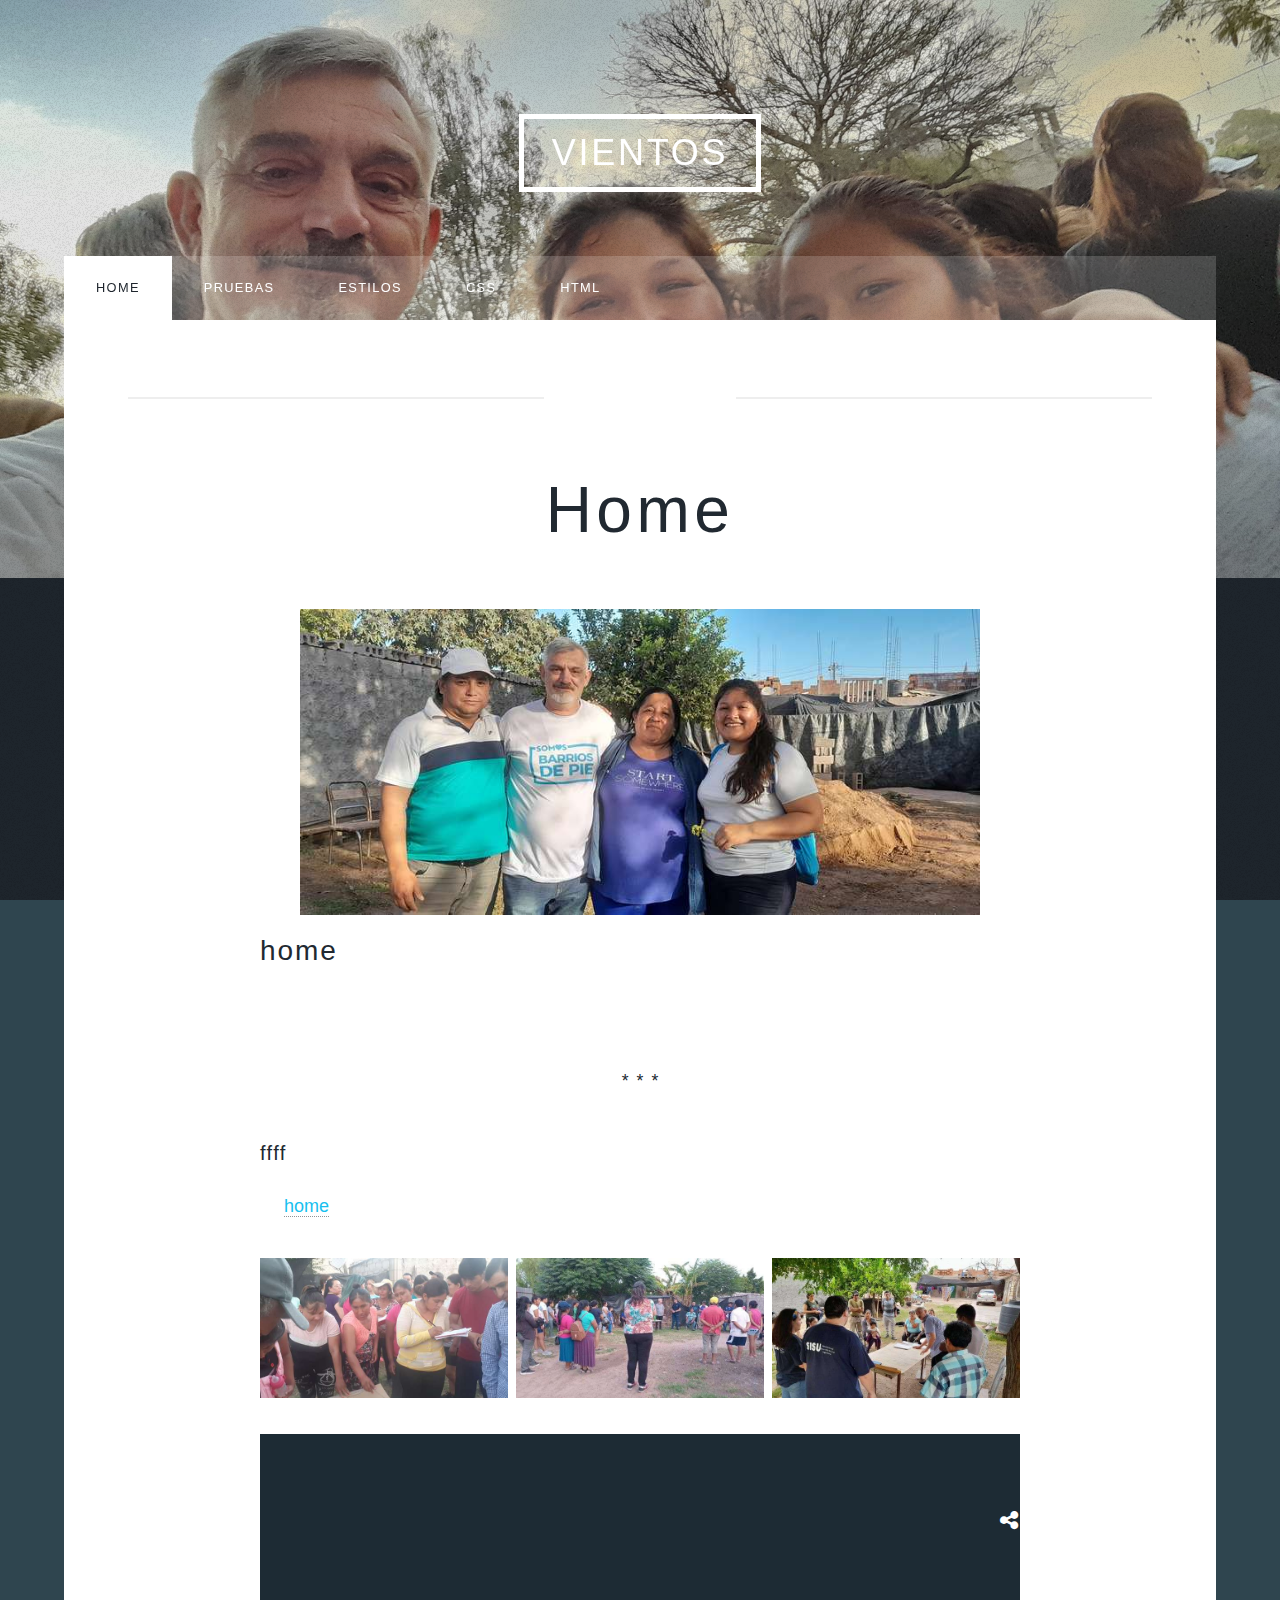
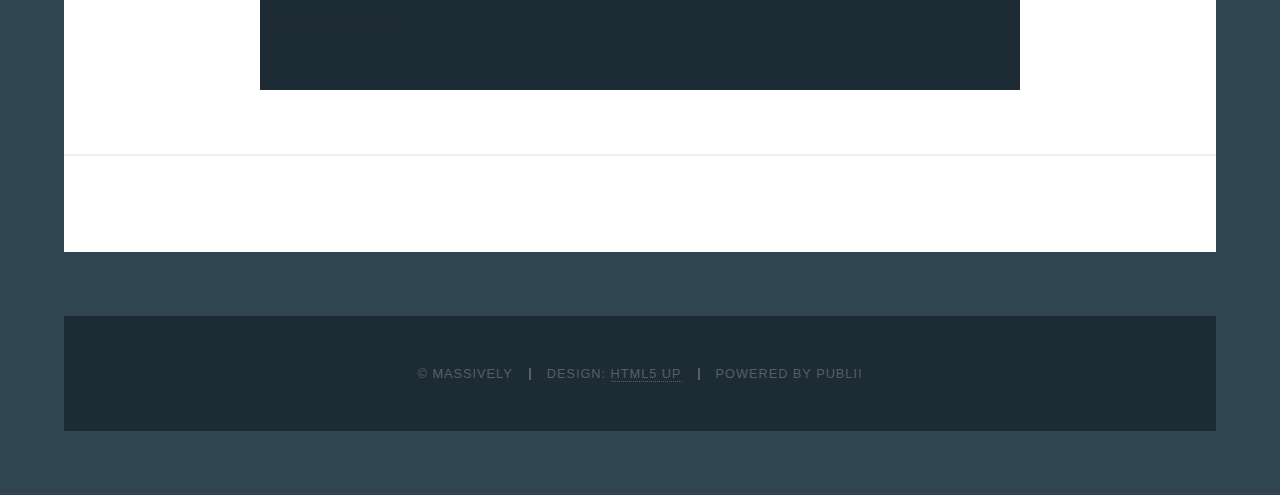
<file: home.html>
<!DOCTYPE html><html lang="es"><head><meta charset="utf-8"><meta http-equiv="X-UA-Compatible" content="IE=edge"><meta name="viewport" content="width=device-width,initial-scale=1,user-scalable=no"><title>Home - Vientos</title><meta name="description" content="home dddddgd dggd dgdg&nbsp;"><meta name="generator" content="Publii Open-Source CMS for Static Site"><link rel="canonical" href="https://gabrielgenri.github.io/Vientos/home.html"><link rel="alternate" type="application/atom+xml" href="https://gabrielgenri.github.io/Vientos/feed.xml"><link rel="alternate" type="application/json" href="https://gabrielgenri.github.io/Vientos/feed.json"><meta property="og:title" content="Home"><meta property="og:site_name" content="Vientos"><meta property="og:description" content="home dddddgd dggd dgdg&nbsp;"><meta property="og:url" content="https://gabrielgenri.github.io/Vientos/home.html"><meta property="og:type" content="article"><link rel="stylesheet" href="https://gabrielgenri.github.io/Vientos/assets/css/fontawesome-all.min.css?v=85514f933f9e0b82460af63f1a403fa5"><link rel="stylesheet" href="https://gabrielgenri.github.io/Vientos/assets/css/style.css?v=24a7a5260690c54f37071d100bdce16d"><noscript><link rel="stylesheet" href="https://gabrielgenri.github.io/Vientos/assets/css/noscript.css?v=efa867a99f5064d6729e4dc2008ad50b"></noscript><link rel="stylesheet" href="https://gabrielgenri.github.io/Vientos/assets/css/photoswipe.css?v=da6e9be0fa855edd3610e97c1d4e38d9"><script type="application/ld+json">{"@context":"http://schema.org","@type":"Article","mainEntityOfPage":{"@type":"WebPage","@id":"https://gabrielgenri.github.io/Vientos/home.html"},"headline":"Home","datePublished":"2024-10-02T09:52","dateModified":"2024-10-02T09:54","description":"home dddddgd dggd dgdg&nbsp;","author":{"@type":"Person","name":"Gabriel Genri","url":"https://gabrielgenri.github.io/Vientos/authors/gabriel-genri/"},"publisher":{"@type":"Organization","name":"Gabriel Genri"}}</script><style>#wrapper > .bg {
               background-image: url(https://gabrielgenri.github.io/Vientos/assets/images/overlay.png), linear-gradient(0deg, rgba(0, 0, 0, 0.1), rgba(0, 0, 0, 0.1)), url(https://gabrielgenri.github.io/Vientos/media/website/380830914_333469232381449_2864821472188475217_n.jpg);
           }</style><noscript><style>img[loading] {
                    opacity: 1;
                }</style></noscript></head><body class="is-preload page-template"><div id="wrapper"><header id="header"><a class="logo" href="https://gabrielgenri.github.io/Vientos/">Vientos</a></header><nav id="nav"><ul class="links"><li class="active"><a href="https://gabrielgenri.github.io/Vientos/home.html" target="_self">Home</a></li><li><a href="https://gabrielgenri.github.io/Vientos/ggggghj.html" target="_self">Pruebas</a></li><li><a href="https://gabrielgenri.github.io/Vientos/rrirtityy.html" target="_self">Estilos</a></li><li><a href="https://gabrielgenri.github.io/Vientos/css.html" target="_self">CSS</a></li><li><a href="https://gabrielgenri.github.io/Vientos/html.html" target="_self">HTML</a></li></ul></nav><main id="main"><article class="post"><header class="major"><time datetime="2024-10-02T09:52" class="date">2 oct. 2024</time><h1>Home</h1><p class="post__inner"></p></header><div class="post__inner post__entry"><figure class="post__image post__image--full"><img loading="lazy" src="https://gabrielgenri.github.io/Vientos/media/posts/4/380757960_333469419048097_7351499183445156148_n.jpg" height="922" width="2048" alt="" sizes="(max-width: 48em) 100vw, 768px" srcset="https://gabrielgenri.github.io/Vientos/media/posts/4/responsive/380757960_333469419048097_7351499183445156148_n-xs.jpg 300w, https://gabrielgenri.github.io/Vientos/media/posts/4/responsive/380757960_333469419048097_7351499183445156148_n-sm.jpg 480w, https://gabrielgenri.github.io/Vientos/media/posts/4/responsive/380757960_333469419048097_7351499183445156148_n-md.jpg 768w, https://gabrielgenri.github.io/Vientos/media/posts/4/responsive/380757960_333469419048097_7351499183445156148_n-lg.jpg 1024w, https://gabrielgenri.github.io/Vientos/media/posts/4/responsive/380757960_333469419048097_7351499183445156148_n-xl.jpg 1360w, https://gabrielgenri.github.io/Vientos/media/posts/4/responsive/380757960_333469419048097_7351499183445156148_n-2xl.jpg 1600w"></figure><h2 id="home">home</h2><p>dddddgd dggd dgdg&nbsp;</p><hr class="separator separator--dots"><div class="post__toc"><h3>ffff</h3><ul><li><a href="#home">home</a></li></ul></div><div class="gallery-wrapper gallery-wrapper--wide"><div class="gallery" data-columns="3"><figure class="gallery__item"><a href="https://gabrielgenri.github.io/Vientos/media/posts/4/gallery/320228554_1538451586568977_633267597452547307_n.jpg" data-size="2064x978"><img loading="lazy" src="https://gabrielgenri.github.io/Vientos/media/posts/4/gallery/320228554_1538451586568977_633267597452547307_n-thumbnail.jpg" height="341" width="720" alt=""></a></figure><figure class="gallery__item"><a href="https://gabrielgenri.github.io/Vientos/media/posts/4/gallery/321451114_3309303215958641_5374271209546857996_n.jpg" data-size="600x338"><img loading="lazy" src="https://gabrielgenri.github.io/Vientos/media/posts/4/gallery/321451114_3309303215958641_5374271209546857996_n-thumbnail.jpg" height="338" width="600" alt=""></a></figure><figure class="gallery__item"><a href="https://gabrielgenri.github.io/Vientos/media/posts/4/gallery/337033021_1638671546579184_9113051624254170474_n.jpg" data-size="600x338"><img loading="lazy" src="https://gabrielgenri.github.io/Vientos/media/posts/4/gallery/337033021_1638671546579184_9113051624254170474_n-thumbnail.jpg" height="338" width="600" alt=""></a></figure></div></div></div><footer class="post__inner post__footer"><div class="post__share-tag-container"><div class="post__share"><button class="post__share-button js-post__share-button icon" aria-label="Share button"><i class="fas fa-share-alt"></i></button><div class="post__share-popup js-post__share-popup"><a href="https://www.facebook.com/sharer/sharer.php?u=https%3A%2F%2Fgabrielgenri.github.io%2FVientos%2Fhome.html" class="js-share icon brands fa-facebook-f" rel="nofollow noopener noreferrer"><span class="label">Facebook</span> </a><a href="https://pinterest.com/pin/create/button/?url=https%3A%2F%2Fgabrielgenri.github.io%2FVientos%2Fhome.html&amp;media=undefined&amp;description=Home" class="js-share icon brands fa-pinterest" rel="nofollow noopener noreferrer"><span class="label">Pinterest</span> </a><a href="https://www.linkedin.com/sharing/share-offsite/?url=https%3A%2F%2Fgabrielgenri.github.io%2FVientos%2Fhome.html" class="js-share icon brands fa-linkedin" rel="nofollow noopener noreferrer"><span class="label">LinkedIn</span> </a><a href="https://api.whatsapp.com/send?text=Home https%3A%2F%2Fgabrielgenri.github.io%2FVientos%2Fhome.html" class="js-share icon brands fa-whatsapp" rel="nofollow noopener noreferrer"><span class="label">WhatsApp</span></a></div></div></div><div class="post__bio"><div><h3><a href="https://gabrielgenri.github.io/Vientos/authors/gabriel-genri/" class="invert" rel="author">Gabriel Genri</a></h3></div></div></footer></article><div class="comments-area"><div class="post__inner"></div></div></main><footer id="copyright"><ul><li>© Massively</li><li>Design: <a href="https://html5up.net" target="_blank" rel="nofollow noopener">HTML5 UP</a></li><li>Powered by Publii</li></ul></footer></div><script src="https://gabrielgenri.github.io/Vientos/assets/js/jquery.min.js?v=c9771cc3e90e18f5336eedbd0fffb2cf"></script><script src="https://gabrielgenri.github.io/Vientos/assets/js/jquery.scrollex.min.js?v=f89065e3d988006af9791b44561d7c90"></script><script src="https://gabrielgenri.github.io/Vientos/assets/js/jquery.scrolly.min.js?v=1ed5a78bde1476875a40f6b9ff44fc14"></script><script src="https://gabrielgenri.github.io/Vientos/assets/js/browser.min.js?v=c07298dd19048a8a69ad97e754dfe8d0"></script><script src="https://gabrielgenri.github.io/Vientos/assets/js/breakpoints.min.js?v=81a479eb099e3b187613943b085923b8"></script><script src="https://gabrielgenri.github.io/Vientos/assets/js/util.min.js?v=4201a626f8c9b614a663b3a1d7d82615"></script><script src="https://gabrielgenri.github.io/Vientos/assets/js/main.min.js?v=56233c354bd814758be8bff42f7e13a5"></script><script>/*<![CDATA[*/var images=document.querySelectorAll("img[loading]");for(var i=0;i<images.length;i++){if(images[i].complete){images[i].classList.add("is-loaded")}else{images[i].addEventListener("load",function(){this.classList.add("is-loaded")},false)}};/*]]>*/</script><script defer="defer" src="https://gabrielgenri.github.io/Vientos/assets/js/photoswipe.min.js?v=017385b552f7e0d979e2e2fe6f324015"></script><script defer="defer" src="https://gabrielgenri.github.io/Vientos/assets/js/photoswipe-ui-default.min.js?v=d067f0883540b1ddda0e2c9ad1b14260"></script><script>var initPhotoSwipeFromDOM=function(gallerySelector){var parseThumbnailElements=function(el){var thumbElements=el.childNodes,numNodes=thumbElements.length,items=[],figureEl,linkEl,size,item;for(var i=0;i<numNodes;i++){figureEl=thumbElements[i];if(figureEl.nodeType!==1){continue;}
   linkEl=figureEl.children[0];size=linkEl.getAttribute('data-size').split('x');item={src:linkEl.getAttribute('href'),w:parseInt(size[0],10),h:parseInt(size[1],10)};if(figureEl.children.length>1){item.title=figureEl.children[1].innerHTML;}
   if(linkEl.children.length>0){item.msrc=linkEl.children[0].getAttribute('src');}
   item.el=figureEl;items.push(item);}
   return items;};var closest=function closest(el,fn){return el&&(fn(el)?el:closest(el.parentNode,fn));};var onThumbnailsClick=function(e){e=e||window.event;e.preventDefault?e.preventDefault():e.returnValue=false;var eTarget=e.target||e.srcElement;var clickedListItem=closest(eTarget,function(el){return(el.tagName&&el.tagName.toUpperCase()==='FIGURE');});if(!clickedListItem){return;}
   var clickedGallery=clickedListItem.parentNode,childNodes=clickedListItem.parentNode.childNodes,numChildNodes=childNodes.length,nodeIndex=0,index;for(var i=0;i<numChildNodes;i++){if(childNodes[i].nodeType!==1){continue;}
   if(childNodes[i]===clickedListItem){index=nodeIndex;break;}
   nodeIndex++;}
   if(index>=0){openPhotoSwipe(index,clickedGallery);}
   return false;};var photoswipeParseHash=function(){var hash=window.location.hash.substring(1),params={};if(hash.length<5){return params;}
   var vars=hash.split('&');for(var i=0;i<vars.length;i++){if(!vars[i]){continue;}
   var pair=vars[i].split('=');if(pair.length<2){continue;}
   params[pair[0]]=pair[1];}
   if(params.gid){params.gid=parseInt(params.gid,10);}
   return params;};var openPhotoSwipe=function(index,galleryElement,disableAnimation,fromURL){var pswpElement=document.querySelectorAll('.pswp')[0],gallery,options,items;items=parseThumbnailElements(galleryElement);options={galleryUID:galleryElement.getAttribute('data-pswp-uid'),getThumbBoundsFn:function(index){var thumbnail=items[index].el.getElementsByTagName('img')[0],pageYScroll=window.pageYOffset||document.documentElement.scrollTop,rect=thumbnail.getBoundingClientRect();return{x:rect.left,y:rect.top+pageYScroll,w:rect.width};},
   mainClass:'pswp--dark',
   preload: [1,2],
   hideAnimationDuration:200,
   showAnimationDuration:0,
   bgOpacity: 0.7,
   showHideOpacity:true,
   closeOnScroll: true,
   arrowKeys: true,
   closeEl: true,
   captionEl: true,
   fullscreenEl: true,
   zoomEl: true,
   shareEl: true,
   counterEl: true,
   arrowEl: true,
   preloaderEl: true
   };if(fromURL){if(options.galleryPIDs){for(var j=0;j<items.length;j++){if(items[j].pid==index){options.index=j;break;}}}else{options.index=parseInt(index,10)-1;}}else{options.index=parseInt(index,10);}
   if(isNaN(options.index)){return;}
   if(disableAnimation){options.showAnimationDuration=0;}
   gallery=new PhotoSwipe(pswpElement,PhotoSwipeUI_Default,items,options);gallery.init();gallery.options.escKey=true;};var galleryElements=document.querySelectorAll(gallerySelector);for(var i=0,l=galleryElements.length;i<l;i++){galleryElements[i].setAttribute('data-pswp-uid',i+1);galleryElements[i].onclick=onThumbnailsClick;}
   var hashData=photoswipeParseHash();if(hashData.pid&&hashData.gid){openPhotoSwipe(hashData.pid,galleryElements[hashData.gid-1],true,true);}};window.addEventListener('load', function () {initPhotoSwipeFromDOM('.gallery');}, false);</script><div class="pswp" tabindex="-1" role="dialog" aria-hidden="true"><div class="pswp__bg"></div><div class="pswp__scroll-wrap"><div class="pswp__container"><div class="pswp__item"></div><div class="pswp__item"></div><div class="pswp__item"></div></div><div class="pswp__ui pswp__ui--hidden"><div class="pswp__top-bar"><div class="pswp__counter"></div><button class="pswp__button pswp__button--close" title="Close (Esc)"></button><button class="pswp__button pswp__button--share" title="Share"></button><button class="pswp__button pswp__button--fs" title="Toggle fullscreen"></button><button class="pswp__button pswp__button--zoom" title="Zoom in/out"></button><div class="pswp__preloader"><div class="pswp__preloader__icn"><div class="pswp__preloader__cut"><div class="pswp__preloader__donut"></div></div></div></div></div><div class="pswp__share-modal pswp__share-modal--hidden pswp__single-tap"><div class="pswp__share-tooltip"></div></div><button class="pswp__button pswp__button--arrow--left" title="Previous (arrow left)"></button><button class="pswp__button pswp__button--arrow--right" title="Next (arrow right)"></button><div class="pswp__caption"><div class="pswp__caption__center"></div></div></div></div></div></body></html>
</file>
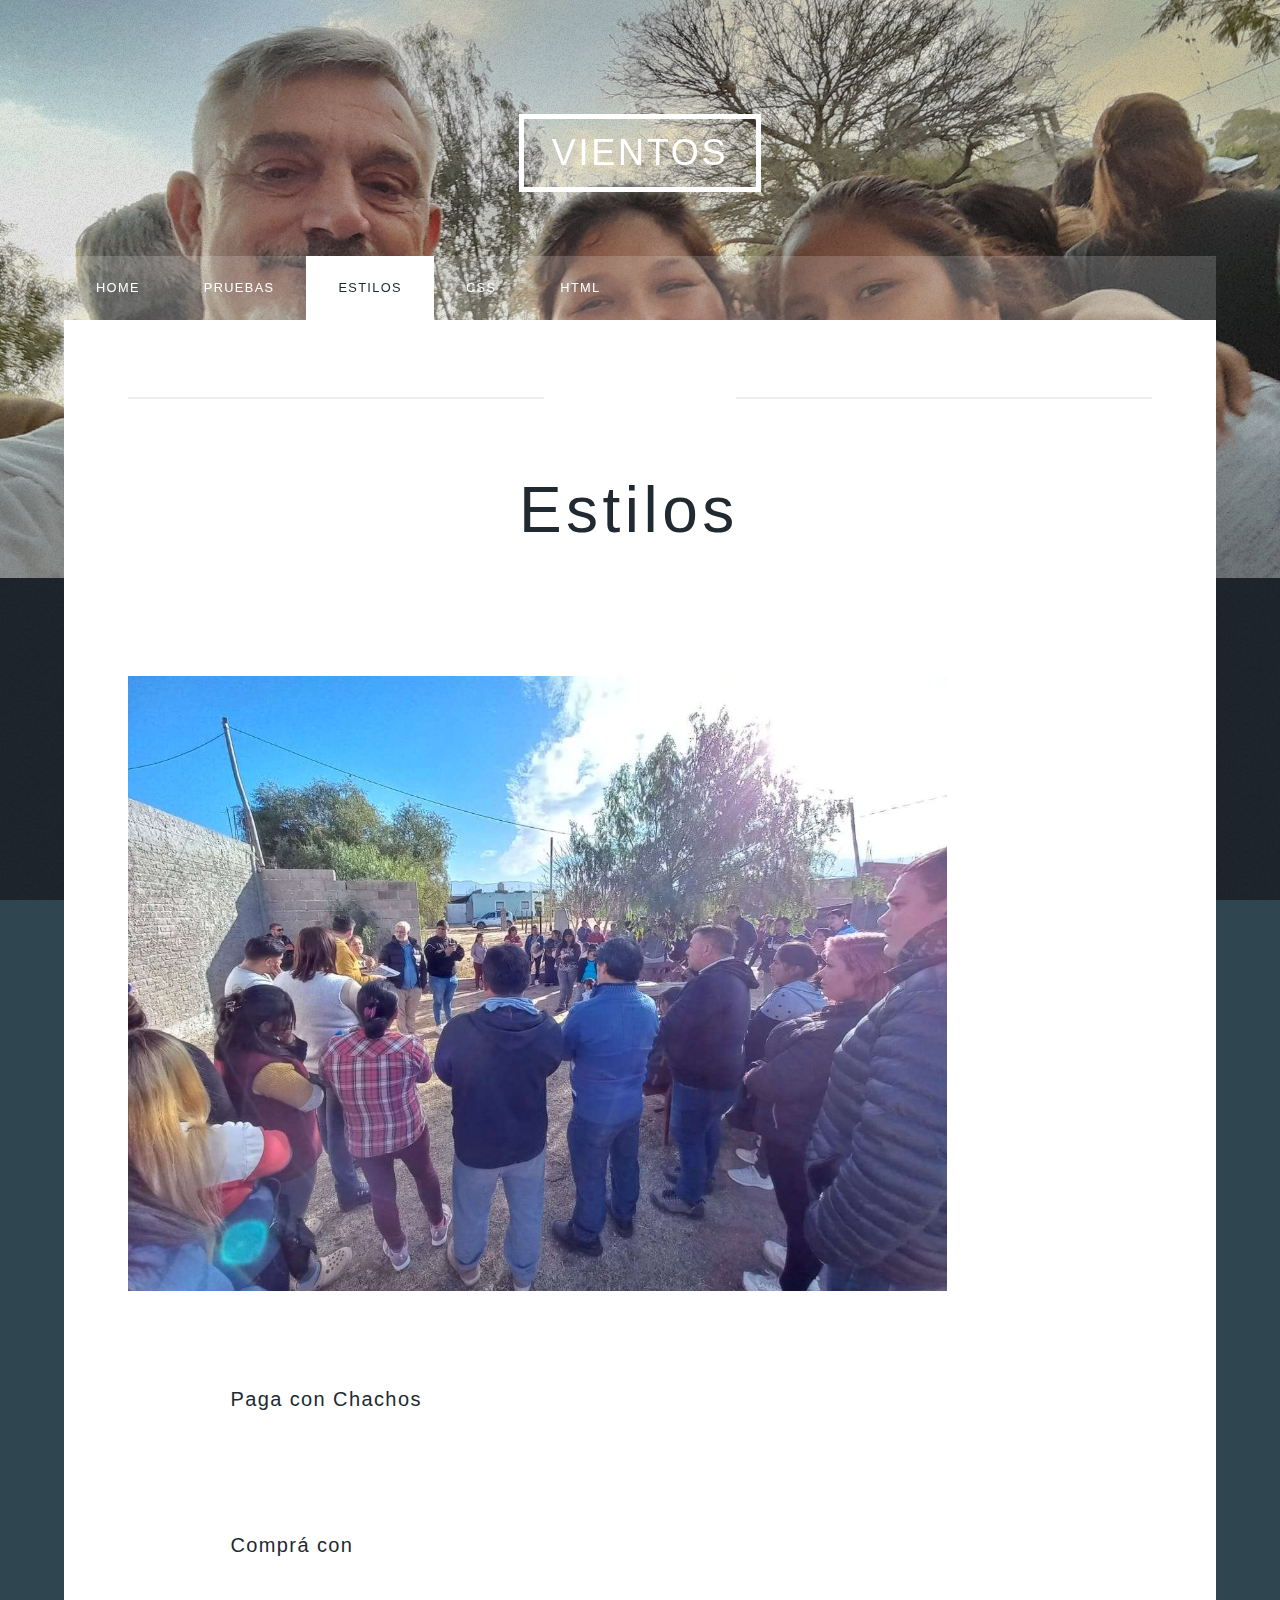
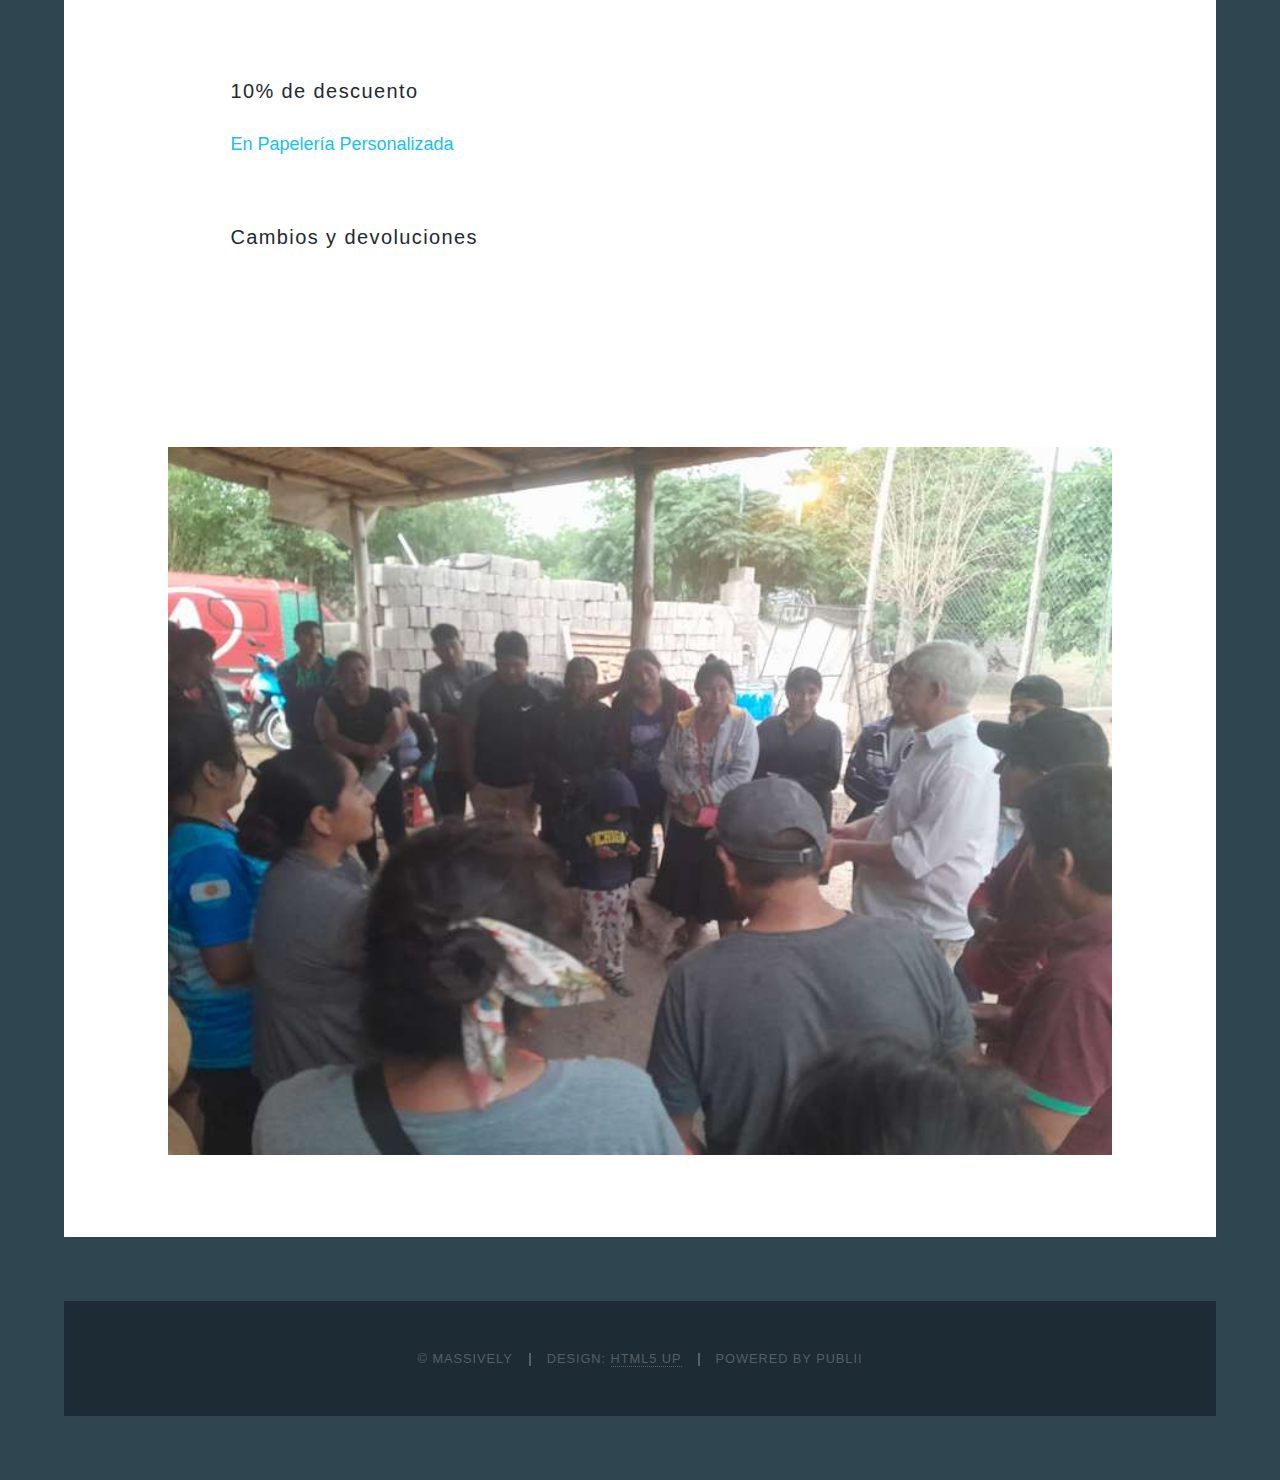
<file: rrirtityy.html>
<!DOCTYPE html><html lang="es"><head><meta charset="utf-8"><meta http-equiv="X-UA-Compatible" content="IE=edge"><meta name="viewport" content="width=device-width,initial-scale=1,user-scalable=no"><title>Estilos  - Vientos</title><meta name="description" content="Paga con Chachos en todas tus compras tus tarjetas de crédito o débito En Papelería Personalizada Gratis por 7 dias rtyi tyiyti"><meta name="generator" content="Publii Open-Source CMS for Static Site"><link rel="canonical" href="https://gabrielgenri.github.io/Vientos/rrirtityy.html"><link rel="alternate" type="application/atom+xml" href="https://gabrielgenri.github.io/Vientos/feed.xml"><link rel="alternate" type="application/json" href="https://gabrielgenri.github.io/Vientos/feed.json"><meta property="og:title" content="Estilos "><meta property="og:image" content="https://gabrielgenri.github.io/Vientos/media/posts/2/363405644_590983216542656_2987426518935674657_n.jpg"><meta property="og:image:width" content="1280"><meta property="og:image:height" content="960"><meta property="og:site_name" content="Vientos"><meta property="og:description" content="Paga con Chachos en todas tus compras tus tarjetas de crédito o débito En Papelería Personalizada Gratis por 7 dias rtyi tyiyti"><meta property="og:url" content="https://gabrielgenri.github.io/Vientos/rrirtityy.html"><meta property="og:type" content="article"><link rel="stylesheet" href="https://gabrielgenri.github.io/Vientos/assets/css/fontawesome-all.min.css?v=85514f933f9e0b82460af63f1a403fa5"><link rel="stylesheet" href="https://gabrielgenri.github.io/Vientos/assets/css/style.css?v=24a7a5260690c54f37071d100bdce16d"><noscript><link rel="stylesheet" href="https://gabrielgenri.github.io/Vientos/assets/css/noscript.css?v=efa867a99f5064d6729e4dc2008ad50b"></noscript><script type="application/ld+json">{"@context":"http://schema.org","@type":"Article","mainEntityOfPage":{"@type":"WebPage","@id":"https://gabrielgenri.github.io/Vientos/rrirtityy.html"},"headline":"Estilos ","datePublished":"2024-10-02T09:30","dateModified":"2024-10-10T19:27","image":{"@type":"ImageObject","url":"https://gabrielgenri.github.io/Vientos/media/posts/2/363405644_590983216542656_2987426518935674657_n.jpg","height":960,"width":1280},"description":"Paga con Chachos en todas tus compras tus tarjetas de crédito o débito En Papelería Personalizada Gratis por 7 dias rtyi tyiyti","author":{"@type":"Person","name":"Gabriel Genri","url":"https://gabrielgenri.github.io/Vientos/authors/gabriel-genri/"},"publisher":{"@type":"Organization","name":"Gabriel Genri"}}</script><style>#wrapper > .bg {
               background-image: url(https://gabrielgenri.github.io/Vientos/assets/images/overlay.png), linear-gradient(0deg, rgba(0, 0, 0, 0.1), rgba(0, 0, 0, 0.1)), url(https://gabrielgenri.github.io/Vientos/media/website/380830914_333469232381449_2864821472188475217_n.jpg);
           }</style><noscript><style>img[loading] {
                    opacity: 1;
                }</style></noscript></head><body class="is-preload page-template"><div id="wrapper"><header id="header"><a class="logo" href="https://gabrielgenri.github.io/Vientos/">Vientos</a></header><nav id="nav"><ul class="links"><li><a href="https://gabrielgenri.github.io/Vientos/home.html" target="_self">Home</a></li><li><a href="https://gabrielgenri.github.io/Vientos/ggggghj.html" target="_self">Pruebas</a></li><li class="active"><a href="https://gabrielgenri.github.io/Vientos/rrirtityy.html" target="_self">Estilos</a></li><li><a href="https://gabrielgenri.github.io/Vientos/css.html" target="_self">CSS</a></li><li><a href="https://gabrielgenri.github.io/Vientos/html.html" target="_self">HTML</a></li></ul></nav><main id="main"><div class="post"><header class="major"><time datetime="2024-10-02T09:30" class="date">2 oct. 2024</time><h1>Estilos </h1><p class="post__inner">ver estilos</p></header><figure class="image main"><img src="https://gabrielgenri.github.io/Vientos/media/posts/2/363405644_590983216542656_2987426518935674657_n.jpg" srcset="https://gabrielgenri.github.io/Vientos/media/posts/2/responsive/363405644_590983216542656_2987426518935674657_n-xs.jpg 300w, https://gabrielgenri.github.io/Vientos/media/posts/2/responsive/363405644_590983216542656_2987426518935674657_n-sm.jpg 480w, https://gabrielgenri.github.io/Vientos/media/posts/2/responsive/363405644_590983216542656_2987426518935674657_n-md.jpg 768w, https://gabrielgenri.github.io/Vientos/media/posts/2/responsive/363405644_590983216542656_2987426518935674657_n-lg.jpg 1024w, https://gabrielgenri.github.io/Vientos/media/posts/2/responsive/363405644_590983216542656_2987426518935674657_n-xl.jpg 1360w" sizes="(max-width: 1360px) 100vw, 1360px" loading="lazy" height="960" width="1280" alt=""></figure><div class="post__entry"><section data-store="banner-services"><div class="section-informative-banners js-informative-banners-container"><div class="container"><div class="row"><div class="js-informative-banners swiper-container"><div class="swiper-wrapper"><div class="service-item-container col-md swiper-slide p-0 px-md-3 js-informative-banner-container"><div class="service-item mx-4 mx-md-0"><div class="row align-items-center"><div class="col-auto js-informative-banner-icon-1"> </div><div class="col p-0"><h3 class="h5 m-0 js-informative-banner-title js-informative-banner-title-1">Paga con Chachos</h3><p class="m-0 js-informative-banner-description-1">en todas tus compras</p></div></div></div></div><div class="service-item-container col-md swiper-slide p-0 px-md-3 js-informative-banner-container"><div class="service-item mx-4 mx-md-0"><div class="row align-items-center"><div class="col-auto js-informative-banner-icon-2"> </div><div class="col p-0"><h3 class="h5 m-0 js-informative-banner-title js-informative-banner-title-2">Comprá con</h3><p class="m-0 js-informative-banner-description-2">tus tarjetas de crédito o débito</p></div></div></div></div><div class="service-item-container col-md swiper-slide p-0 px-md-3 js-informative-banner-container"><div class="service-item mx-4 mx-md-0"><a href="https://vientosdelnorte2.mitiendanube.com/productos/"><div class="row align-items-center"><div class="col-auto js-informative-banner-icon-3"> </div><div class="col p-0"><h3 class="h5 m-0 js-informative-banner-title js-informative-banner-title-3">10% de descuento</h3><p class="m-0 js-informative-banner-description-3">En Papelería Personalizada</p></div></div></a></div></div><div class="service-item-container col-md swiper-slide p-0 px-md-3 js-informative-banner-container"><div class="service-item mx-4 mx-md-0"><div class="row align-items-center"><div class="col-auto js-informative-banner-icon-4"> </div><div class="col p-0"><h3 class="h5 m-0 js-informative-banner-title js-informative-banner-title-4">Cambios y devoluciones</h3><p class="m-0 js-informative-banner-description-4">Gratis por 7 dias</p></div></div></div></div></div><div class="js-informative-banners-pagination service-pagination swiper-pagination swiper-pagination-black"> </div></div></div></div></div></section><p>rtyi tyiyti </p><figure class="post__image"><img loading="lazy" src="https://gabrielgenri.github.io/Vientos/media/posts/2/315428478_206007418460965_2607653915386072169_n.jpg" alt="" width="1600" height="1200" sizes="(max-width: 48em) 100vw, 768px" srcset="https://gabrielgenri.github.io/Vientos/media/posts/2/responsive/315428478_206007418460965_2607653915386072169_n-xs.jpg 300w, https://gabrielgenri.github.io/Vientos/media/posts/2/responsive/315428478_206007418460965_2607653915386072169_n-sm.jpg 480w, https://gabrielgenri.github.io/Vientos/media/posts/2/responsive/315428478_206007418460965_2607653915386072169_n-md.jpg 768w, https://gabrielgenri.github.io/Vientos/media/posts/2/responsive/315428478_206007418460965_2607653915386072169_n-lg.jpg 1024w, https://gabrielgenri.github.io/Vientos/media/posts/2/responsive/315428478_206007418460965_2607653915386072169_n-xl.jpg 1360w, https://gabrielgenri.github.io/Vientos/media/posts/2/responsive/315428478_206007418460965_2607653915386072169_n-2xl.jpg 1600w"></figure></div></div></main><footer id="copyright"><ul><li>© Massively</li><li>Design: <a href="https://html5up.net" target="_blank" rel="nofollow noopener">HTML5 UP</a></li><li>Powered by Publii</li></ul></footer></div><script src="https://gabrielgenri.github.io/Vientos/assets/js/jquery.min.js?v=c9771cc3e90e18f5336eedbd0fffb2cf"></script><script src="https://gabrielgenri.github.io/Vientos/assets/js/jquery.scrollex.min.js?v=f89065e3d988006af9791b44561d7c90"></script><script src="https://gabrielgenri.github.io/Vientos/assets/js/jquery.scrolly.min.js?v=1ed5a78bde1476875a40f6b9ff44fc14"></script><script src="https://gabrielgenri.github.io/Vientos/assets/js/browser.min.js?v=c07298dd19048a8a69ad97e754dfe8d0"></script><script src="https://gabrielgenri.github.io/Vientos/assets/js/breakpoints.min.js?v=81a479eb099e3b187613943b085923b8"></script><script src="https://gabrielgenri.github.io/Vientos/assets/js/util.min.js?v=4201a626f8c9b614a663b3a1d7d82615"></script><script src="https://gabrielgenri.github.io/Vientos/assets/js/main.min.js?v=56233c354bd814758be8bff42f7e13a5"></script><script>/*<![CDATA[*/var images=document.querySelectorAll("img[loading]");for(var i=0;i<images.length;i++){if(images[i].complete){images[i].classList.add("is-loaded")}else{images[i].addEventListener("load",function(){this.classList.add("is-loaded")},false)}};/*]]>*/</script></body></html>
</file>
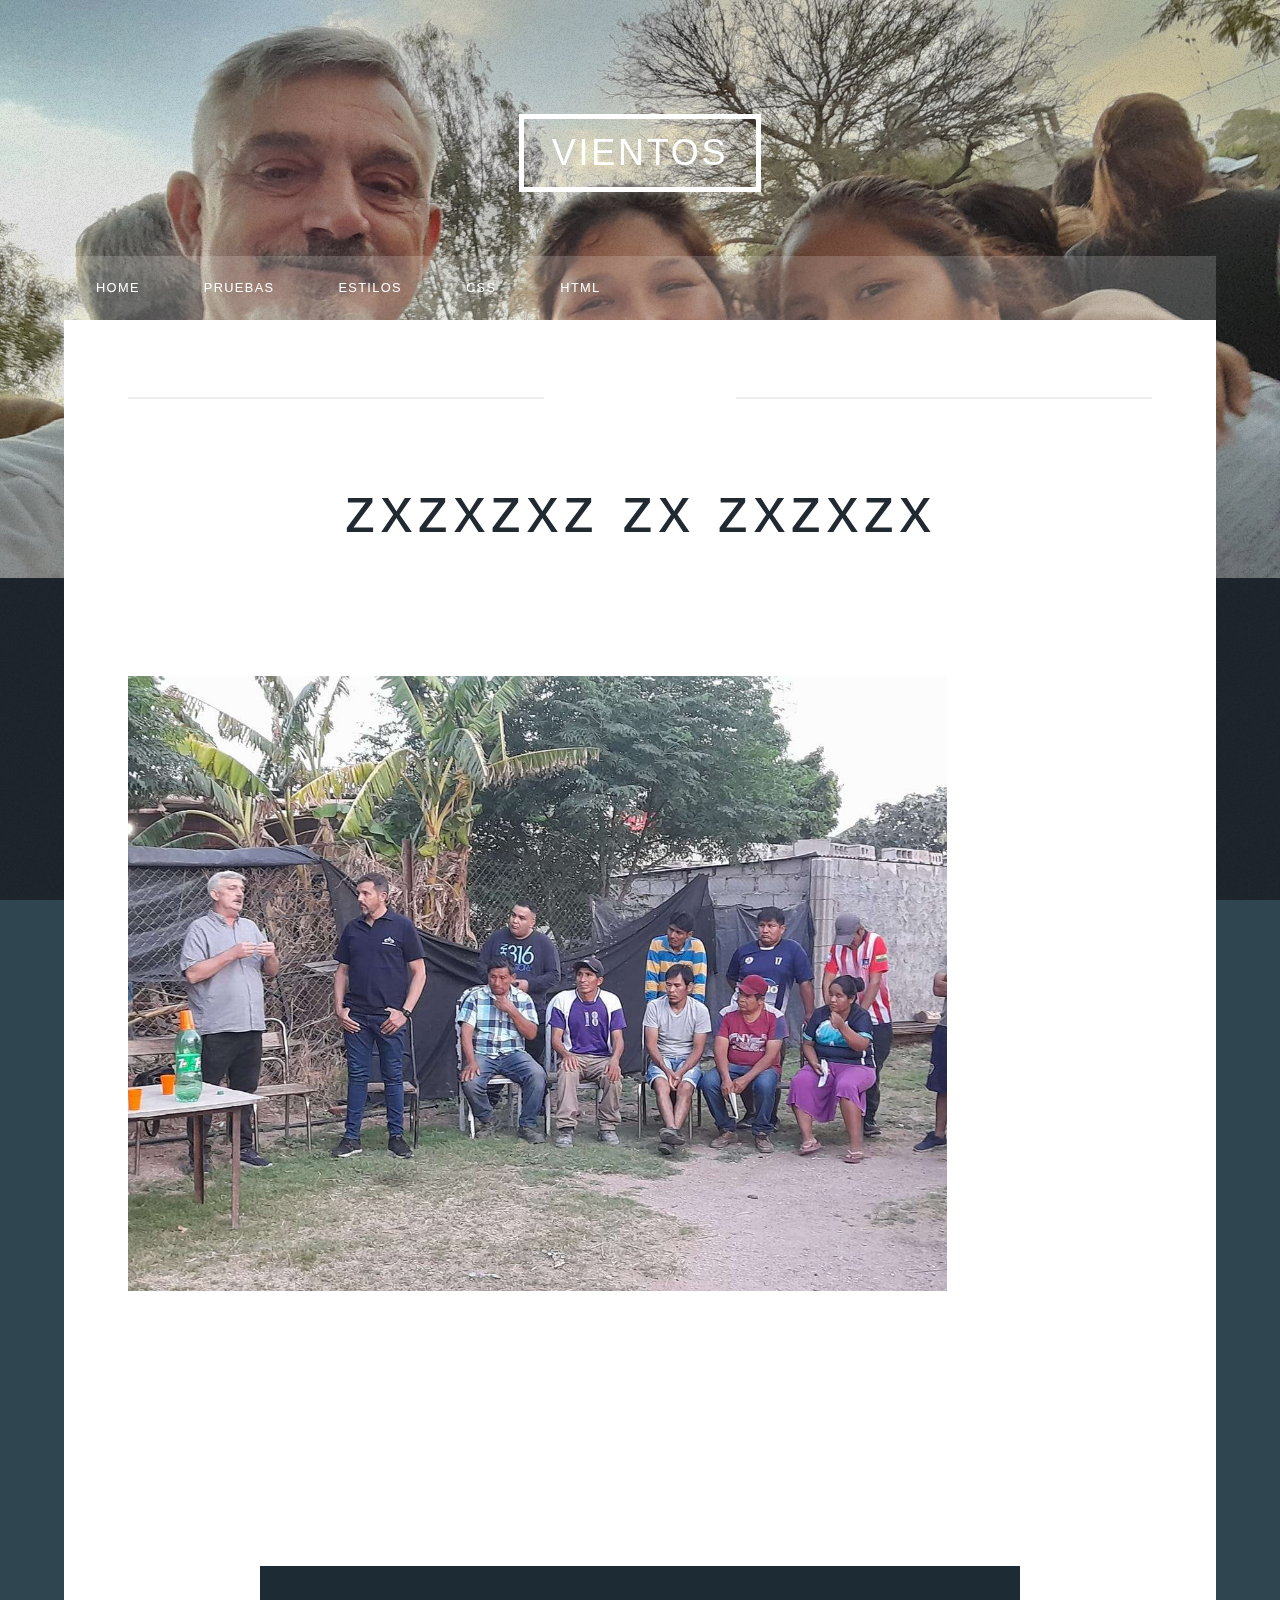
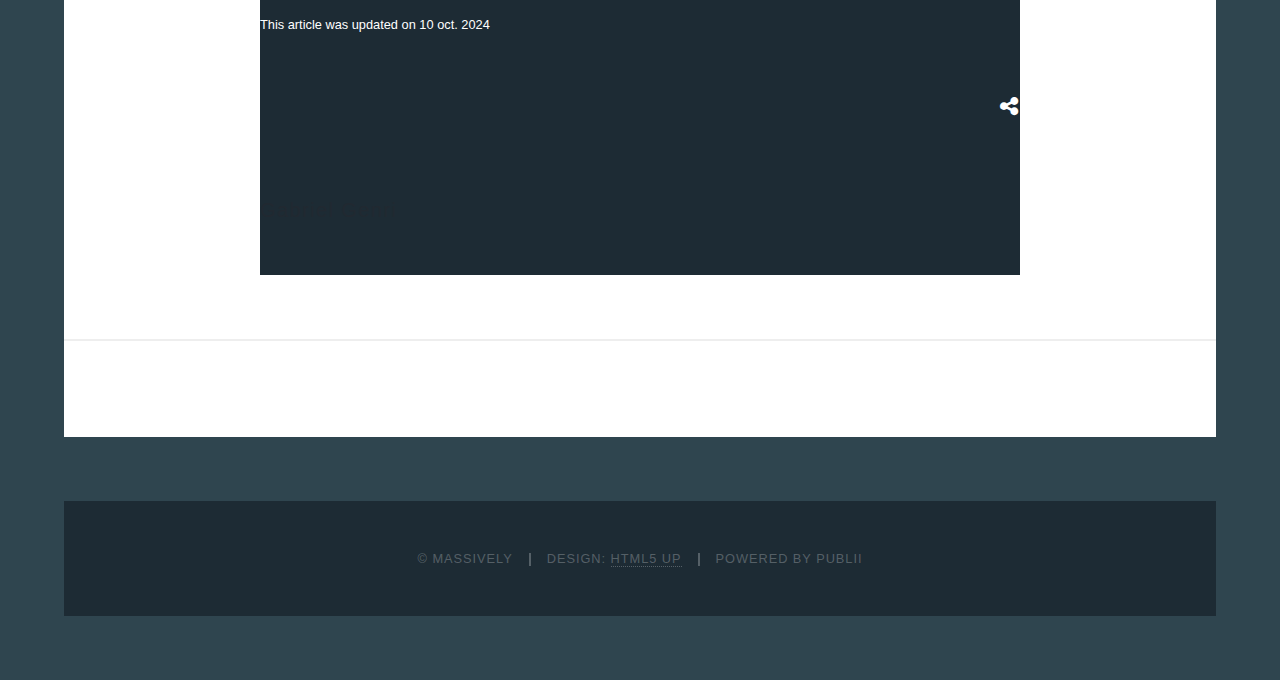
<file: zxzxzxz-zx-zxzxzx.html>
<!DOCTYPE html><html lang="es"><head><meta charset="utf-8"><meta http-equiv="X-UA-Compatible" content="IE=edge"><meta name="viewport" content="width=device-width,initial-scale=1,user-scalable=no"><title>zxzxzxz zx zxzxzx - Vientos</title><meta name="description" content="sdsdg sdsdg sdgsdgsdgsdg sd sdgsdg s sdgsdg sdsdg sdsdg sdgsdgsdgsdg sd sdgsdg s sdgsdg sdsdg sdsdg sdgsdgsdgsdg sd sdgsdg s sdgsdg sdsdg sdsdg&hellip;"><meta name="generator" content="Publii Open-Source CMS for Static Site"><link rel="canonical" href="https://gabrielgenri.github.io/Vientos/zxzxzxz-zx-zxzxzx.html"><link rel="alternate" type="application/atom+xml" href="https://gabrielgenri.github.io/Vientos/feed.xml"><link rel="alternate" type="application/json" href="https://gabrielgenri.github.io/Vientos/feed.json"><meta property="og:title" content="zxzxzxz zx zxzxzx"><meta property="og:image" content="https://gabrielgenri.github.io/Vientos/media/posts/5/321605865_523786916369276_2297524421185516589_n.jpg"><meta property="og:image:width" content="1280"><meta property="og:image:height" content="960"><meta property="og:site_name" content="Vientos"><meta property="og:description" content="sdsdg sdsdg sdgsdgsdgsdg sd sdgsdg s sdgsdg sdsdg sdsdg sdgsdgsdgsdg sd sdgsdg s sdgsdg sdsdg sdsdg sdgsdgsdgsdg sd sdgsdg s sdgsdg sdsdg sdsdg&hellip;"><meta property="og:url" content="https://gabrielgenri.github.io/Vientos/zxzxzxz-zx-zxzxzx.html"><meta property="og:type" content="article"><link rel="stylesheet" href="https://gabrielgenri.github.io/Vientos/assets/css/fontawesome-all.min.css?v=85514f933f9e0b82460af63f1a403fa5"><link rel="stylesheet" href="https://gabrielgenri.github.io/Vientos/assets/css/style.css?v=24a7a5260690c54f37071d100bdce16d"><noscript><link rel="stylesheet" href="https://gabrielgenri.github.io/Vientos/assets/css/noscript.css?v=efa867a99f5064d6729e4dc2008ad50b"></noscript><script type="application/ld+json">{"@context":"http://schema.org","@type":"Article","mainEntityOfPage":{"@type":"WebPage","@id":"https://gabrielgenri.github.io/Vientos/zxzxzxz-zx-zxzxzx.html"},"headline":"zxzxzxz zx zxzxzx","datePublished":"2024-10-10T18:37","dateModified":"2024-10-10T18:37","image":{"@type":"ImageObject","url":"https://gabrielgenri.github.io/Vientos/media/posts/5/321605865_523786916369276_2297524421185516589_n.jpg","height":960,"width":1280},"description":"sdsdg sdsdg sdgsdgsdgsdg sd sdgsdg s sdgsdg sdsdg sdsdg sdgsdgsdgsdg sd sdgsdg s sdgsdg sdsdg sdsdg sdgsdgsdgsdg sd sdgsdg s sdgsdg sdsdg sdsdg&hellip;","author":{"@type":"Person","name":"Gabriel Genri","url":"https://gabrielgenri.github.io/Vientos/authors/gabriel-genri/"},"publisher":{"@type":"Organization","name":"Gabriel Genri"}}</script><style>#wrapper > .bg {
               background-image: url(https://gabrielgenri.github.io/Vientos/assets/images/overlay.png), linear-gradient(0deg, rgba(0, 0, 0, 0.1), rgba(0, 0, 0, 0.1)), url(https://gabrielgenri.github.io/Vientos/media/website/380830914_333469232381449_2864821472188475217_n.jpg);
           }</style><noscript><style>img[loading] {
                    opacity: 1;
                }</style></noscript></head><body class="is-preload post-template"><div id="wrapper"><header id="header"><a class="logo" href="https://gabrielgenri.github.io/Vientos/">Vientos</a></header><nav id="nav"><ul class="links"><li><a href="https://gabrielgenri.github.io/Vientos/home.html" target="_self">Home</a></li><li><a href="https://gabrielgenri.github.io/Vientos/ggggghj.html" target="_self">Pruebas</a></li><li><a href="https://gabrielgenri.github.io/Vientos/rrirtityy.html" target="_self">Estilos</a></li><li><a href="https://gabrielgenri.github.io/Vientos/css.html" target="_self">CSS</a></li><li><a href="https://gabrielgenri.github.io/Vientos/html.html" target="_self">HTML</a></li></ul></nav><main id="main"><article class="post"><header class="major"><time datetime="2024-10-10T18:37" class="date">10 oct. 2024</time><h1>zxzxzxz zx zxzxzx</h1><p class="post__inner">ccvxcv xzc xvczxvzxv</p></header><figure class="image main"><img src="https://gabrielgenri.github.io/Vientos/media/posts/5/321605865_523786916369276_2297524421185516589_n.jpg" srcset="https://gabrielgenri.github.io/Vientos/media/posts/5/responsive/321605865_523786916369276_2297524421185516589_n-xs.jpg 300w, https://gabrielgenri.github.io/Vientos/media/posts/5/responsive/321605865_523786916369276_2297524421185516589_n-sm.jpg 480w, https://gabrielgenri.github.io/Vientos/media/posts/5/responsive/321605865_523786916369276_2297524421185516589_n-md.jpg 768w, https://gabrielgenri.github.io/Vientos/media/posts/5/responsive/321605865_523786916369276_2297524421185516589_n-lg.jpg 1024w, https://gabrielgenri.github.io/Vientos/media/posts/5/responsive/321605865_523786916369276_2297524421185516589_n-xl.jpg 1360w" sizes="(max-width: 1360px) 100vw, 1360px" loading="lazy" height="960" width="1280" alt=""></figure><div class="post__inner post__entry"><p>sdsdg sdsdg sdgsdgsdgsdg sd sdgsdg s sdgsdg sdsdg sdsdg sdgsdgsdgsdg sd sdgsdg s sdgsdg sdsdg sdsdg sdgsdgsdgsdg sd sdgsdg s sdgsdg sdsdg sdsdg sdgsdgsdgsdg sd sdgsdg s sdgsdg sdsdg sdsdg sdgsdgsdgsdg sd sdgsdg s sdgsdg sdsdg sdsdg sdgsdgsdgsdg sd sdgsdg s sdgsdg sdsdg sdsdg sdgsdgsdgsdg sd sdgsdg s sdgsdg sdsdg sdsdg sdgsdgsdgsdg sd sdgsdg s sdgsdg sdsdg sdsdg sdgsdgsdgsdg sd sdgsdg s sdgsdg sdsdg sdsdg sdgsdgsdgsdg sd sdgsdg s sdgsdg sdsdg sdsdg sdgsdgsdgsdg sd sdgsdg s sdgsdg</p></div><footer class="post__inner post__footer"><p class="post__last-updated">This article was updated on 10 oct. 2024</p><div class="post__share-tag-container"><div class="post__share"><button class="post__share-button js-post__share-button icon" aria-label="Share button"><i class="fas fa-share-alt"></i></button><div class="post__share-popup js-post__share-popup"><a href="https://www.facebook.com/sharer/sharer.php?u=https%3A%2F%2Fgabrielgenri.github.io%2FVientos%2Fzxzxzxz-zx-zxzxzx.html" class="js-share icon brands fa-facebook-f" rel="nofollow noopener noreferrer"><span class="label">Facebook</span> </a><a href="https://pinterest.com/pin/create/button/?url=https%3A%2F%2Fgabrielgenri.github.io%2FVientos%2Fzxzxzxz-zx-zxzxzx.html&amp;media=https%3A%2F%2Fgabrielgenri.github.io%2FVientos%2Fmedia%2Fposts%2F5%2F321605865_523786916369276_2297524421185516589_n.jpg&amp;description=zxzxzxz%20zx%20zxzxzx" class="js-share icon brands fa-pinterest" rel="nofollow noopener noreferrer"><span class="label">Pinterest</span> </a><a href="https://www.linkedin.com/sharing/share-offsite/?url=https%3A%2F%2Fgabrielgenri.github.io%2FVientos%2Fzxzxzxz-zx-zxzxzx.html" class="js-share icon brands fa-linkedin" rel="nofollow noopener noreferrer"><span class="label">LinkedIn</span> </a><a href="https://api.whatsapp.com/send?text=zxzxzxz%20zx%20zxzxzx https%3A%2F%2Fgabrielgenri.github.io%2FVientos%2Fzxzxzxz-zx-zxzxzx.html" class="js-share icon brands fa-whatsapp" rel="nofollow noopener noreferrer"><span class="label">WhatsApp</span></a></div></div></div><div class="post__bio"><div><h3><a href="https://gabrielgenri.github.io/Vientos/authors/gabriel-genri/" class="invert" rel="author">Gabriel Genri</a></h3></div></div></footer></article><div class="comments-area"><div class="post__inner"></div></div></main><footer id="copyright"><ul><li>© Massively</li><li>Design: <a href="https://html5up.net" target="_blank" rel="nofollow noopener">HTML5 UP</a></li><li>Powered by Publii</li></ul></footer></div><script src="https://gabrielgenri.github.io/Vientos/assets/js/jquery.min.js?v=c9771cc3e90e18f5336eedbd0fffb2cf"></script><script src="https://gabrielgenri.github.io/Vientos/assets/js/jquery.scrollex.min.js?v=f89065e3d988006af9791b44561d7c90"></script><script src="https://gabrielgenri.github.io/Vientos/assets/js/jquery.scrolly.min.js?v=1ed5a78bde1476875a40f6b9ff44fc14"></script><script src="https://gabrielgenri.github.io/Vientos/assets/js/browser.min.js?v=c07298dd19048a8a69ad97e754dfe8d0"></script><script src="https://gabrielgenri.github.io/Vientos/assets/js/breakpoints.min.js?v=81a479eb099e3b187613943b085923b8"></script><script src="https://gabrielgenri.github.io/Vientos/assets/js/util.min.js?v=4201a626f8c9b614a663b3a1d7d82615"></script><script src="https://gabrielgenri.github.io/Vientos/assets/js/main.min.js?v=56233c354bd814758be8bff42f7e13a5"></script><script>/*<![CDATA[*/var images=document.querySelectorAll("img[loading]");for(var i=0;i<images.length;i++){if(images[i].complete){images[i].classList.add("is-loaded")}else{images[i].addEventListener("load",function(){this.classList.add("is-loaded")},false)}};/*]]>*/</script></body></html>
</file>
